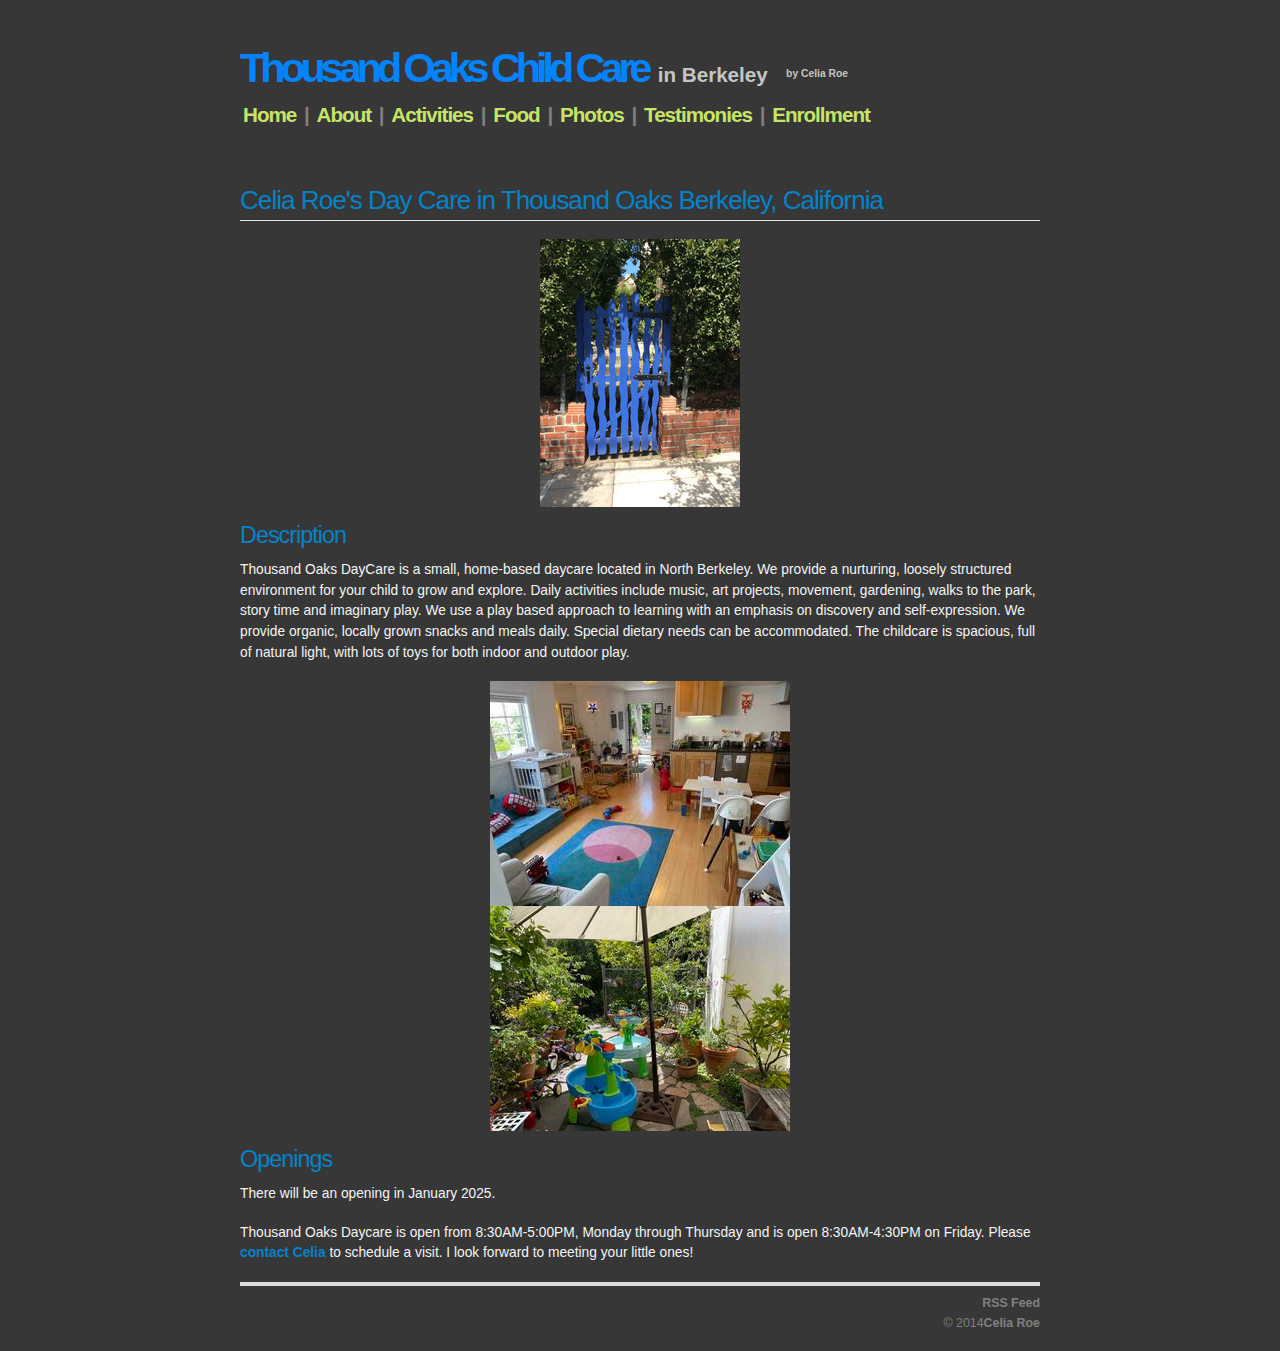
<file: index.html>
<html lang="en" xml:lang="en" xmlns="http://www.w3.org/1999/xhtml"><head><meta content="text/html; charset=UTF-8" http-equiv="content-type" /><meta name="description" /><meta name="keywords" /><meta content="Celia Roe" name="author" /><link href="/images/favicon.ico" rel="icon" type="image/x-icon" /><link href="/images/favicon.ico" rel="shortcut icon" type="image/x-icon" /><link href="/default.css" rel="stylesheet" type="text/css" /><link href="/rss-feed" rel="alternate" title="Santa Rosa Day Care" type="application/rss+xml" /><script src="http://cdn.mathjax.org/mathjax/latest/MathJax.js?config=TeX-AMS-MML_HTMLorMML" type="text/javascript"></script><title>Celia Roe's Day Care in Thousand Oaks Berkeley, California</title></head><body><div id="wrap"><div id="header"><h1><a href="/">Thousand Oaks Child Care<span class="fade-medium">in Berkeley</span><span class="fade-small"> by Celia Roe</span></a></h1><div class="pages"><a class="page" href="/">Home</a> | <a class="page" href="/contact.html" rel="author">About</a> | <a class="page" href="/activities.html">Activities</a> | <a class="page" href="/food.html">Food</a> | <a class="page" href="/photos.html">Photos</a> | <a class="page" href="/praises.html">Testimonies</a> | <a class="page" href="/enrollment.html">Enrollment</a></div></div><div id="content"><div id="post"><h2 class="page-title">Celia Roe's Day Care in Thousand Oaks Berkeley, California</h2><p><center><img src="/images/200x_outside_blue_door.jpg" /></center></p>


<div id="outline-container-orgheadline1" class="outline-2">
<h2 id="orgheadline1">Description</h2>
<div class="outline-text-2" id="text-orgheadline1">
<p>
Thousand Oaks DayCare is a small, home-based daycare located in North
Berkeley.  We provide a nurturing, loosely structured environment for your child
to grow and explore. Daily activities include music, art projects, movement,
gardening, walks to the park, story time and imaginary play. We use a play based
approach to learning with an emphasis on discovery and  self-expression. We
provide organic, locally grown snacks and meals daily. Special dietary needs can
be accommodated. The childcare is spacious, full of natural light, with lots of
toys for both indoor and outdoor play.
</p>

<p><center>
 <a href="/images/hires/front-room-to-open-door.jpg">
 <img src="/images/front-room-to-open-door.jpg" hspace="64"/> 
</a>
<a href="/images/hires/watertables.jpg">
 <img src="/images/watertables.jpg" hspace="64"/> 
</a>
</center></p>
</div>
</div>


<div id="outline-container-orgheadline2" class="outline-2">
<h2 id="orgheadline2">Openings</h2>
<div class="outline-text-2" id="text-orgheadline2">
<p> There will be an opening in January 2025.  </p>


<p>
 Thousand Oaks Daycare is open from 8:30AM-5:00PM, Monday through Thursday and is open 8:30AM-4:30PM on Friday.
 Please <a href="mailto:thousandoakschildcare@gmail.com">contact Celia</a> to schedule a visit. I look forward to meeting your
little ones!
</p>
</div>
</div>
</div></div><div id="footer"><a href="/rss-feed"> RSS Feed</a><p>&copy; 2014<a href="http://www.thousandoakschildcare.com">Celia Roe</a></p></div></div></body></html>
</file>
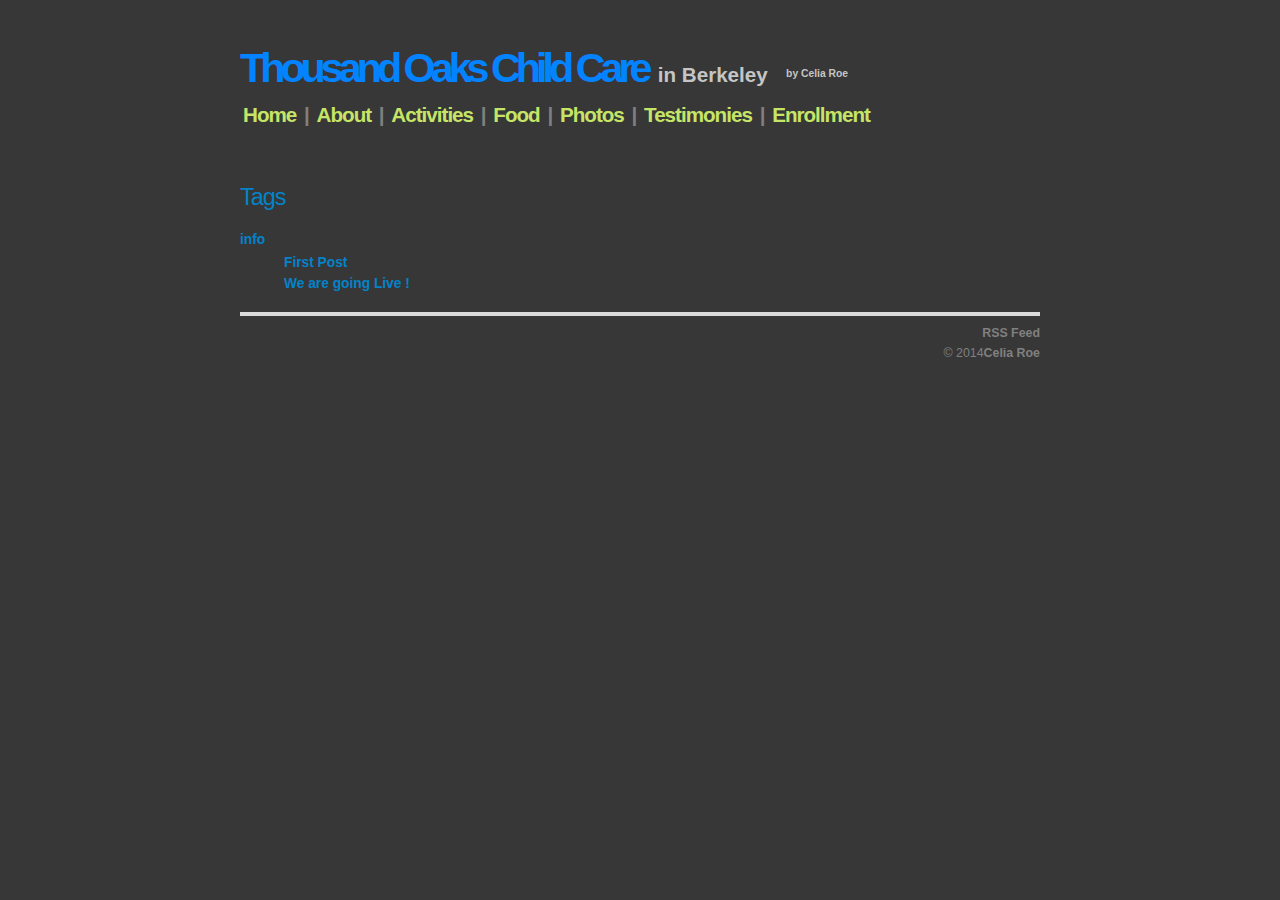
<file: tags/index.html>
<html lang="en" xml:lang="en" xmlns="http://www.w3.org/1999/xhtml"><head><meta content="text/html; charset=UTF-8" http-equiv="content-type" /><meta name="description" /><meta name="keywords" /><meta content="Celia Roe" name="author" /><link href="/images/favicon.ico" rel="icon" type="image/x-icon" /><link href="/images/favicon.ico" rel="shortcut icon" type="image/x-icon" /><link href="/default.css" rel="stylesheet" type="text/css" /><link href="/rss-feed" rel="alternate" title="Santa Rosa Day Care" type="application/rss+xml" /><script src="http://cdn.mathjax.org/mathjax/latest/MathJax.js?config=TeX-AMS-MML_HTMLorMML" type="text/javascript"></script><title>Tags</title></head><body><div id="wrap"><div id="header"><h1><a href="/">Thousand Oaks Child Care<span class="fade-medium">in Berkeley</span><span class="fade-small"> by Celia Roe</span></a></h1><div class="pages"><a class="page" href="/">Home</a> | <a class="page" href="/contact.html" rel="author">About</a> | <a class="page" href="/activities.html">Activities</a> | <a class="page" href="/food.html">Food</a> | <a class="page" href="/photos.html">Photos</a> | <a class="page" href="/praises.html">Testimonies</a> | <a class="page" href="/enrollment.html">Enrollment</a></div></div><div id="content"><div id="post"><h2>Tags</h2><h4><a name="info">info</a><ul><li><a href="/2014/08/04/First-Post/">First Post</a></li><li><a href="/2014/08/15/Going-Live/">We are going Live !</a></li></ul></h4></div></div><div id="footer"><a href="/rss-feed"> RSS Feed</a><p>&copy; 2014<a href="http://www.thousandoakschildcare.com">Celia Roe</a></p></div></div></body></html>
</file>
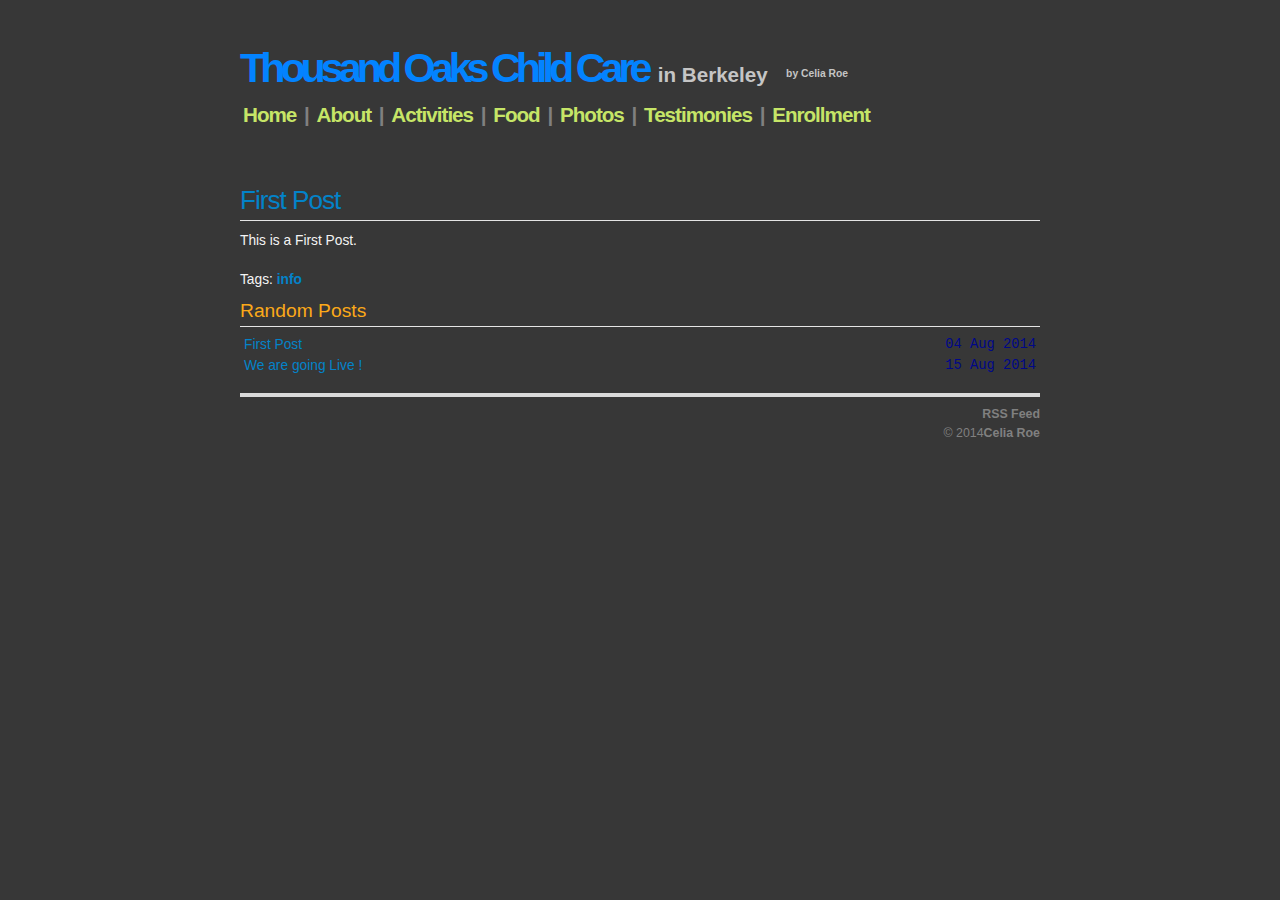
<file: 2014/08/04/First-Post/index.html>
<html lang="en" xml:lang="en" xmlns="http://www.w3.org/1999/xhtml"><head><meta content="text/html; charset=UTF-8" http-equiv="content-type" /><meta name="description" /><meta content="info" name="keywords" /><meta content="Celia Roe" name="author" /><link href="/images/favicon.ico" rel="icon" type="image/x-icon" /><link href="/images/favicon.ico" rel="shortcut icon" type="image/x-icon" /><link href="/default.css" rel="stylesheet" type="text/css" /><link href="/rss-feed" rel="alternate" title="Santa Rosa Day Care" type="application/rss+xml" /><link href="http://www.thousandoakschildcare.com/2014/08/04/First-Post/" rel="canonical" /><script src="http://cdn.mathjax.org/mathjax/latest/MathJax.js?config=TeX-AMS-MML_HTMLorMML" type="text/javascript"></script><title>First Post</title></head><body><div id="wrap"><div id="header"><h1><a href="/">Thousand Oaks Child Care<span class="fade-medium">in Berkeley</span><span class="fade-small"> by Celia Roe</span></a></h1><div class="pages"><a class="page" href="/">Home</a> | <a class="page" href="/contact.html" rel="author">About</a> | <a class="page" href="/activities.html">Activities</a> | <a class="page" href="/food.html">Food</a> | <a class="page" href="/photos.html">Photos</a> | <a class="page" href="/praises.html">Testimonies</a> | <a class="page" href="/enrollment.html">Enrollment</a></div></div><div id="content"><div id="post"><h2 class="page-title">First Post</h2><p>
This is a First Post.
</p>
<div class="post-tags">Tags: <a href="/tags/#info">info </a></div></div><div id="related"><h3 class="random-posts">Random Posts</h3><ul class="posts"><li><span>04 Aug 2014</span><a href="/2014/08/04/First-Post/">First Post</a></li><li><span>15 Aug 2014</span><a href="/2014/08/15/Going-Live/">We are going Live !</a></li></ul></div></div><div id="footer"><a href="/rss-feed"> RSS Feed</a><p>&copy; 2014<a href="http://www.thousandoakschildcare.com">Celia Roe</a></p></div></div></body></html>
</file>
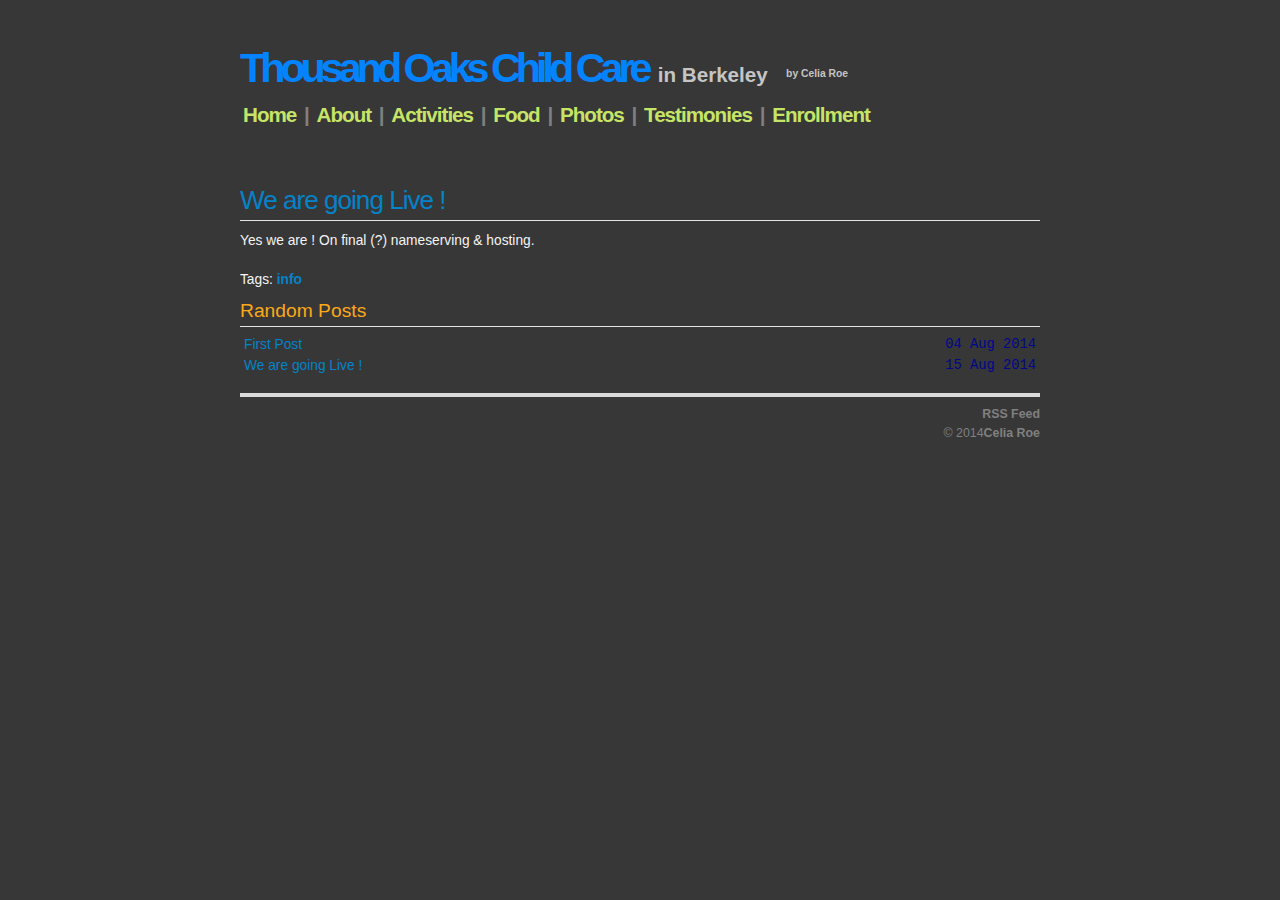
<file: 2014/08/15/Going-Live/index.html>
<html lang="en" xml:lang="en" xmlns="http://www.w3.org/1999/xhtml"><head><meta content="text/html; charset=UTF-8" http-equiv="content-type" /><meta name="description" /><meta content="info" name="keywords" /><meta content="Celia Roe" name="author" /><link href="/images/favicon.ico" rel="icon" type="image/x-icon" /><link href="/images/favicon.ico" rel="shortcut icon" type="image/x-icon" /><link href="/default.css" rel="stylesheet" type="text/css" /><link href="/rss-feed" rel="alternate" title="Santa Rosa Day Care" type="application/rss+xml" /><link href="http://www.thousandoakschildcare.com/2014/08/15/Going-Live/" rel="canonical" /><script src="http://cdn.mathjax.org/mathjax/latest/MathJax.js?config=TeX-AMS-MML_HTMLorMML" type="text/javascript"></script><title>We are going Live !</title></head><body><div id="wrap"><div id="header"><h1><a href="/">Thousand Oaks Child Care<span class="fade-medium">in Berkeley</span><span class="fade-small"> by Celia Roe</span></a></h1><div class="pages"><a class="page" href="/">Home</a> | <a class="page" href="/contact.html" rel="author">About</a> | <a class="page" href="/activities.html">Activities</a> | <a class="page" href="/food.html">Food</a> | <a class="page" href="/photos.html">Photos</a> | <a class="page" href="/praises.html">Testimonies</a> | <a class="page" href="/enrollment.html">Enrollment</a></div></div><div id="content"><div id="post"><h2 class="page-title">We are going Live !</h2><p>
Yes we are !
On final (?) nameserving &amp; hosting.
</p>
<div class="post-tags">Tags: <a href="/tags/#info">info </a></div></div><div id="related"><h3 class="random-posts">Random Posts</h3><ul class="posts"><li><span>04 Aug 2014</span><a href="/2014/08/04/First-Post/">First Post</a></li><li><span>15 Aug 2014</span><a href="/2014/08/15/Going-Live/">We are going Live !</a></li></ul></div></div><div id="footer"><a href="/rss-feed"> RSS Feed</a><p>&copy; 2014<a href="http://www.thousandoakschildcare.com">Celia Roe</a></p></div></div></body></html>
</file>
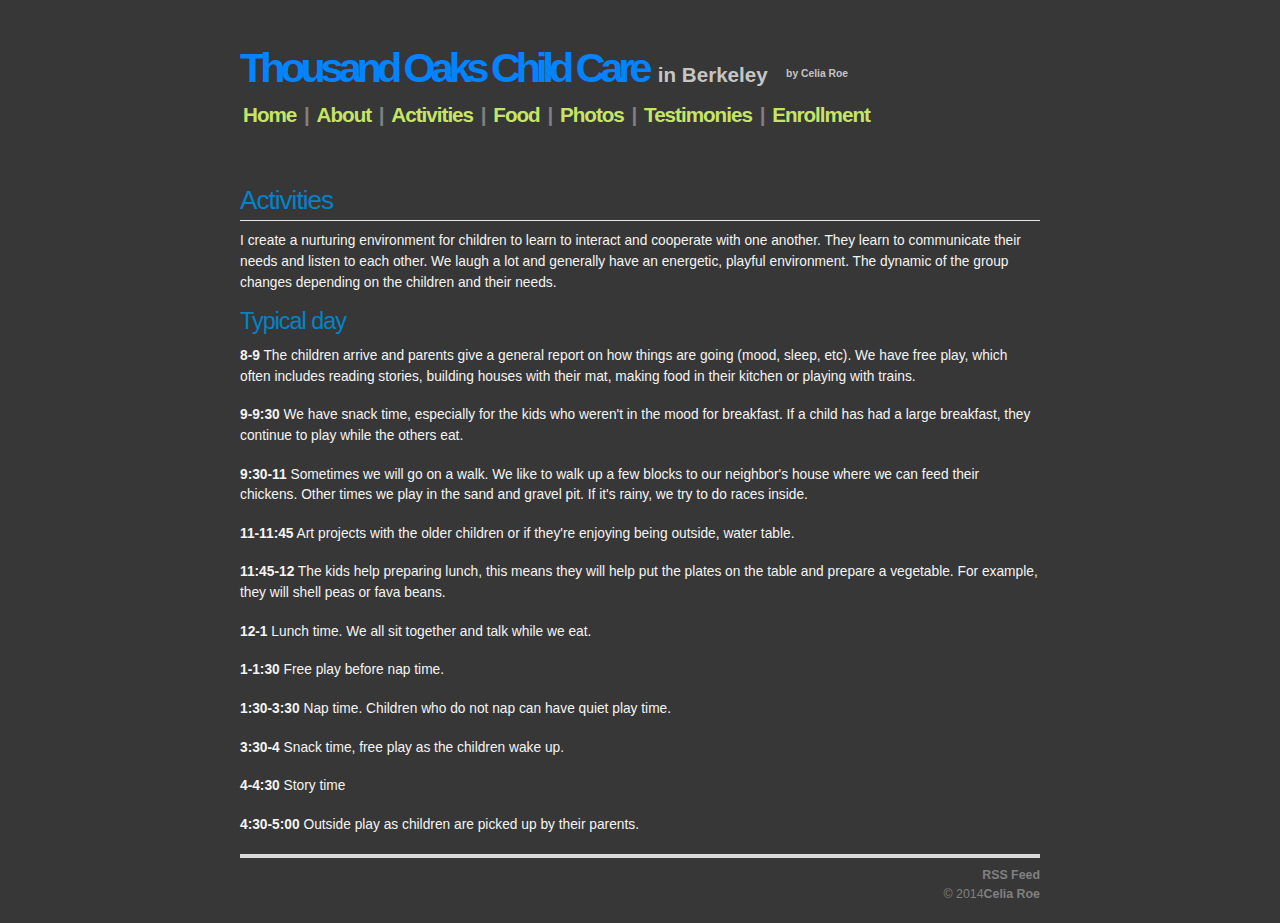
<file: activities.html>
<html lang="en" xml:lang="en" xmlns="http://www.w3.org/1999/xhtml"><head><meta content="text/html; charset=UTF-8" http-equiv="content-type" /><meta name="description" /><meta name="keywords" /><meta content="Celia Roe" name="author" /><link href="/images/favicon.ico" rel="icon" type="image/x-icon" /><link href="/images/favicon.ico" rel="shortcut icon" type="image/x-icon" /><link href="/default.css" rel="stylesheet" type="text/css" /><link href="/rss-feed" rel="alternate" title="Santa Rosa Day Care" type="application/rss+xml" /><script src="http://cdn.mathjax.org/mathjax/latest/MathJax.js?config=TeX-AMS-MML_HTMLorMML" type="text/javascript"></script><title>Activities</title></head><body><div id="wrap"><div id="header"><h1><a href="/">Thousand Oaks Child Care<span class="fade-medium">in Berkeley</span><span class="fade-small"> by Celia Roe</span></a></h1><div class="pages"><a class="page" href="/">Home</a> | <a class="page" href="/contact.html" rel="author">About</a> | <a class="page" href="/activities.html">Activities</a> | <a class="page" href="/food.html">Food</a> | <a class="page" href="/photos.html">Photos</a> | <a class="page" href="/praises.html">Testimonies</a> | <a class="page" href="/enrollment.html">Enrollment</a></div></div><div id="content"><div id="post"><h2 class="page-title">Activities</h2><p>
I create a nurturing environment for children to learn to interact and cooperate with one another. They learn to communicate their needs and listen to each other. We laugh a lot and generally have an energetic, playful environment. The dynamic of the group changes depending on the children and their needs.
</p>


<div id="outline-container-orgheadline1" class="outline-2">
<h2 id="orgheadline1">Typical day</h2>
<div class="outline-text-2" id="text-orgheadline1">
<p>
<b>8-9</b>  The children arrive and parents give a general report on how things are going (mood, sleep, etc). We have free play, which often includes reading stories, building houses with their mat, making food in their kitchen or playing with trains.
</p>


<p>
<b>9-9:30</b> We have snack time, especially for the kids who weren't in the mood for breakfast. If a child has had a large breakfast, they continue to play while the others eat.
</p>


<p>
<b>9:30-11</b> Sometimes we will go on a walk. We like to walk up a few blocks to our neighbor's house where we can feed their chickens. Other times we play in the sand and gravel pit. If it's rainy, we try to do races inside.
</p>


<p>
<b>11-11:45</b> Art projects with the older children or if they're enjoying being outside, water table.
</p>


<p>
<b>11:45-12</b> The kids help preparing lunch, this means they will help put the plates on the table and prepare a vegetable. For example, they will shell peas or fava beans.
</p>


<p>
<b>12-1</b> Lunch time. We all sit together and talk while we eat.
</p>


<p>
<b>1-1:30</b> Free play before nap time.
</p>


<p>
<b>1:30-3:30</b> Nap time. Children who do not nap can have quiet play time.
</p>


<p>
<b>3:30-4</b> Snack time, free play as the children wake up.
</p>


<p>
<b>4-4:30</b> Story time
</p>


<p>
<b>4:30-5:00</b> Outside play as children are picked up by their parents.
</p>
</div>
</div>
</div></div><div id="footer"><a href="/rss-feed"> RSS Feed</a><p>&copy; 2014<a href="http://www.thousandoakschildcare.com">Celia Roe</a></p></div></div></body></html>
</file>
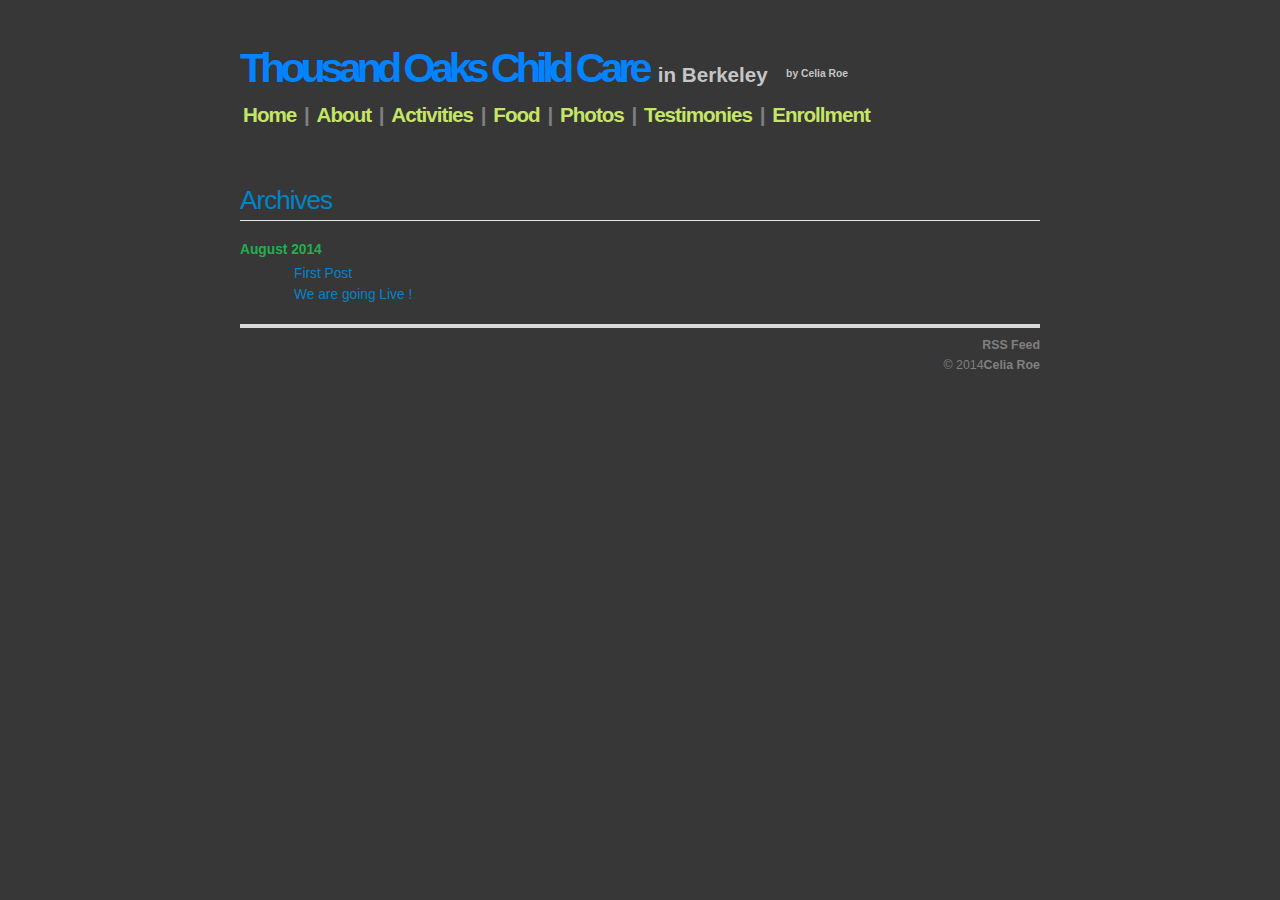
<file: archives.html>
<html lang="en" xml:lang="en" xmlns="http://www.w3.org/1999/xhtml"><head><meta content="text/html; charset=UTF-8" http-equiv="content-type" /><meta name="description" /><meta name="keywords" /><meta content="Celia Roe" name="author" /><link href="/images/favicon.ico" rel="icon" type="image/x-icon" /><link href="/images/favicon.ico" rel="shortcut icon" type="image/x-icon" /><link href="/default.css" rel="stylesheet" type="text/css" /><link href="/rss-feed" rel="alternate" title="Santa Rosa Day Care" type="application/rss+xml" /><script src="http://cdn.mathjax.org/mathjax/latest/MathJax.js?config=TeX-AMS-MML_HTMLorMML" type="text/javascript"></script><title>Archives</title></head><body><div id="wrap"><div id="header"><h1><a href="/">Thousand Oaks Child Care<span class="fade-medium">in Berkeley</span><span class="fade-small"> by Celia Roe</span></a></h1><div class="pages"><a class="page" href="/">Home</a> | <a class="page" href="/contact.html" rel="author">About</a> | <a class="page" href="/activities.html">Activities</a> | <a class="page" href="/food.html">Food</a> | <a class="page" href="/photos.html">Photos</a> | <a class="page" href="/praises.html">Testimonies</a> | <a class="page" href="/enrollment.html">Enrollment</a></div></div><div id="content"><div id="post"><h2 class="page-title">Archives</h2><ul class="posts"><h4>August 2014<ul><li><a href="/2014/08/04/First-Post/">First Post</a></li><li><a href="/2014/08/15/Going-Live/">We are going Live !</a></li></ul></h4></ul></div></div><div id="footer"><a href="/rss-feed"> RSS Feed</a><p>&copy; 2014<a href="http://www.thousandoakschildcare.com">Celia Roe</a></p></div></div></body></html>
</file>
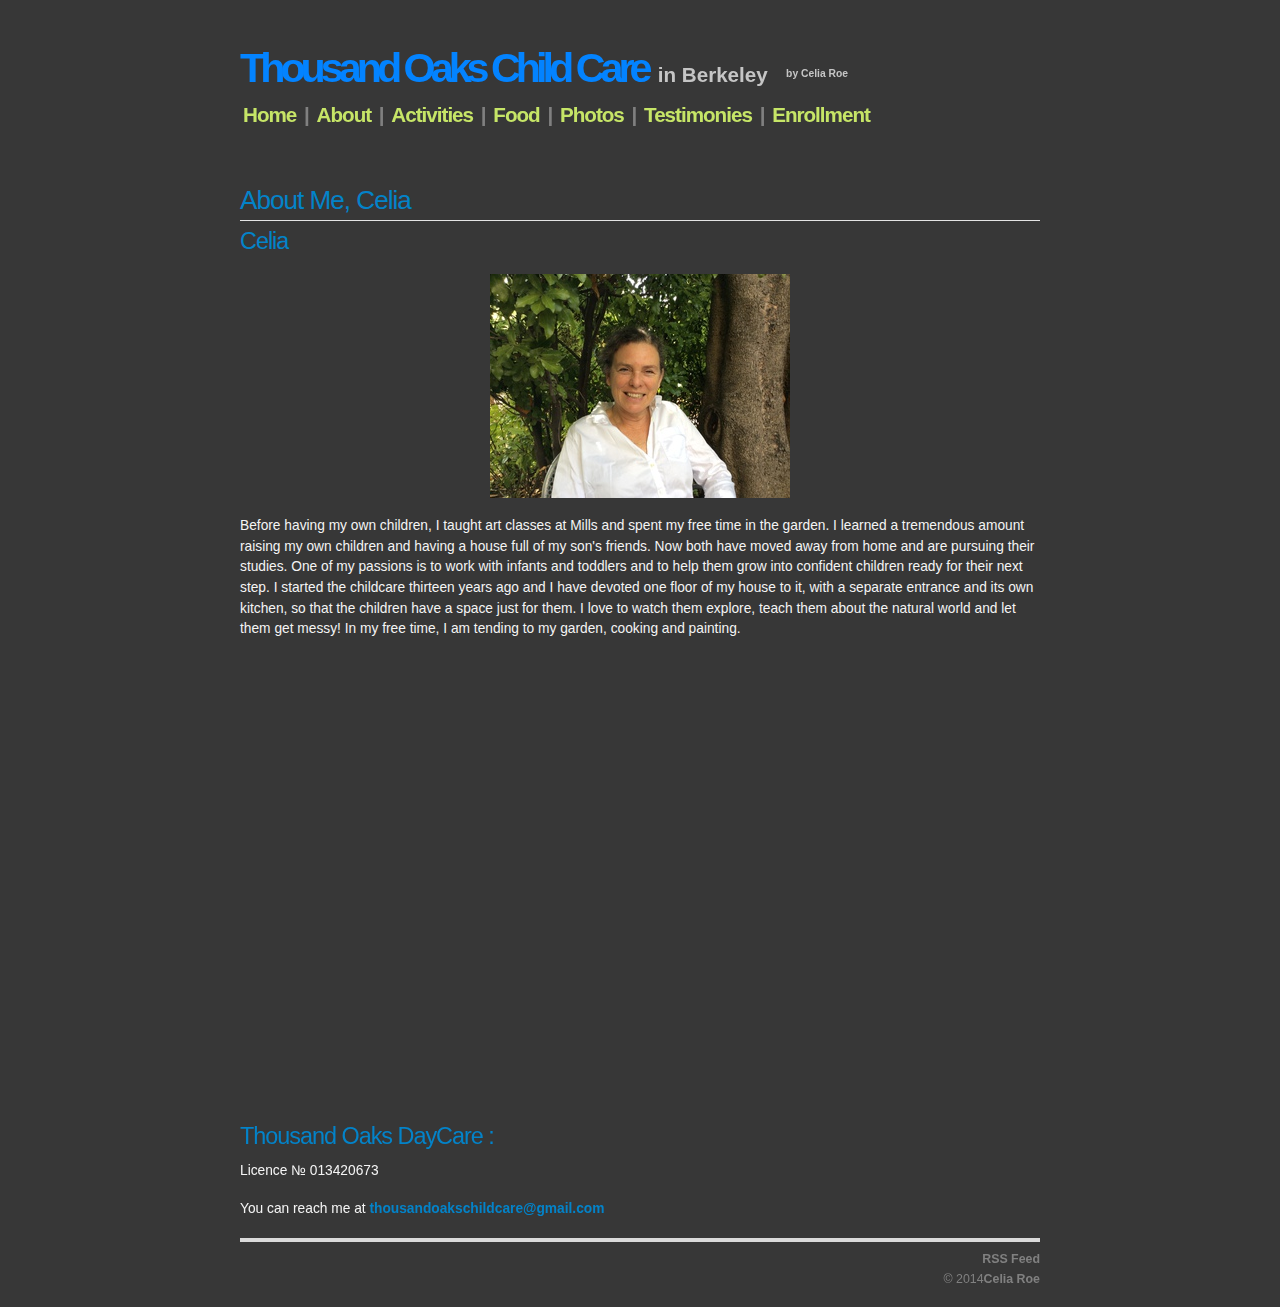
<file: contact.html>
<html lang="en" xml:lang="en" xmlns="http://www.w3.org/1999/xhtml"><head><meta content="text/html; charset=UTF-8" http-equiv="content-type" /><meta name="description" /><meta name="keywords" /><meta content="Celia Roe" name="author" /><link href="/images/favicon.ico" rel="icon" type="image/x-icon" /><link href="/images/favicon.ico" rel="shortcut icon" type="image/x-icon" /><link href="/default.css" rel="stylesheet" type="text/css" /><link href="/rss-feed" rel="alternate" title="Santa Rosa Day Care" type="application/rss+xml" /><script src="http://cdn.mathjax.org/mathjax/latest/MathJax.js?config=TeX-AMS-MML_HTMLorMML" type="text/javascript"></script><title>About Me, Celia</title></head><body><div id="wrap"><div id="header"><h1><a href="/">Thousand Oaks Child Care<span class="fade-medium">in Berkeley</span><span class="fade-small"> by Celia Roe</span></a></h1><div class="pages"><a class="page" href="/">Home</a> | <a class="page" href="/contact.html" rel="author">About</a> | <a class="page" href="/activities.html">Activities</a> | <a class="page" href="/food.html">Food</a> | <a class="page" href="/photos.html">Photos</a> | <a class="page" href="/praises.html">Testimonies</a> | <a class="page" href="/enrollment.html">Enrollment</a></div></div><div id="content"><div id="post"><h2 class="page-title">About Me, Celia</h2>
<div id="outline-container-orgheadline1" class="outline-2">
<h2 id="orgheadline1">Celia</h2>
<div class="outline-text-2" id="text-orgheadline1">
<p><center><img src="/images/300x_Celia.jpg" /></center></p>

<p>
Before having my own children, I taught art classes at Mills and spent
my free time in the garden. I learned a tremendous amount raising my own
children and having a house full of my son's friends. Now both have
moved away from home and are pursuing their studies. One of my passions
is to work with infants and toddlers and to help them grow into
confident children ready for their next step. I started the childcare
thirteen years ago and I have devoted one floor of my house to it,
with a separate entrance and its own kitchen, so that the children have
a space just for them. I love to watch them explore, teach them about
the natural world and let them get messy! In my free time, I am tending
to my garden, cooking and painting.
</p>
<iframe src="https://www.google.com/maps/embed?pb=!1m18!1m12!1m3!1d12593.98565876226!2d-122.2794386!3d37.89545804999999!2m3!1f0!2f0!3f0!3m2!1i1024!2i768!4f13.1!3m3!1m2!1s0x8085794dd29adef5%3A0xe3ba6a5957fdabf9!2sThousand+Oaks%2C+Berkeley%2C+CA+94707!5e0!3m2!1sfr!2sus!4v1408148656394" width="600" height="450" frameborder="0" style="border:0"></iframe>
</p>
</div>
</div>


<div id="outline-container-orgheadline2" class="outline-2">
<h2 id="orgheadline2">Thousand Oaks DayCare :</h2>
<div class="outline-text-2" id="text-orgheadline2">
<p>
Licence № 013420673
</p>


<p>
You can reach me at <a href="mailto:thousandoakschildcare@gmail.com">thousandoakschildcare@gmail.com</a>
</p>
</div>
</div>
</div></div><div id="footer"><a href="/rss-feed"> RSS Feed</a><p>&copy; 2014<a href="http://www.thousandoakschildcare.com">Celia Roe</a></p></div></div></body></html>
</file>
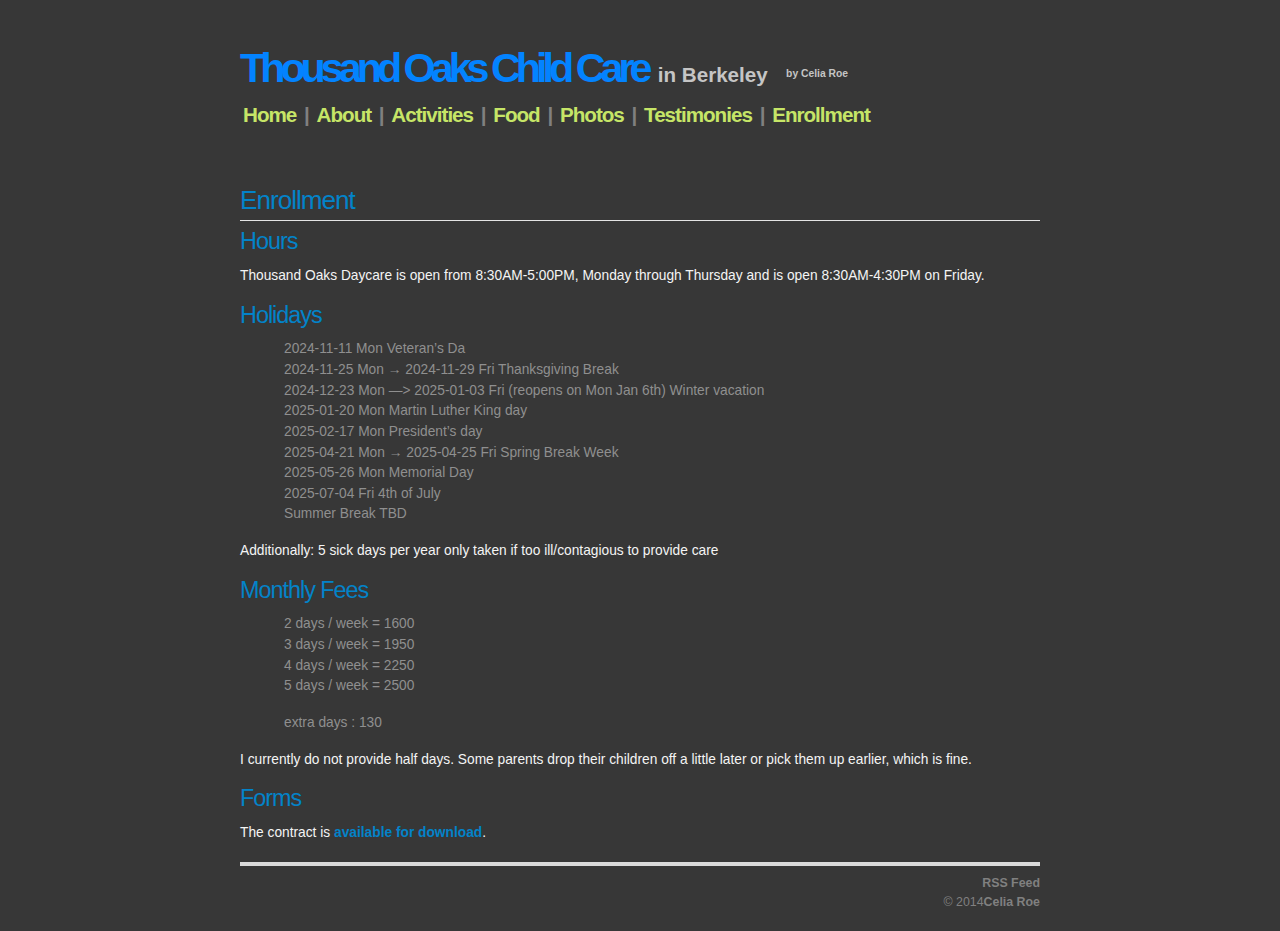
<file: enrollment.html>
<html lang="en" xml:lang="en" xmlns="http://www.w3.org/1999/xhtml"><head><meta content="text/html; charset=UTF-8" http-equiv="content-type" /><meta name="description" /><meta name="keywords" /><meta content="Celia Roe" name="author" /><link href="/images/favicon.ico" rel="icon" type="image/x-icon" /><link href="/images/favicon.ico" rel="shortcut icon" type="image/x-icon" /><link href="/default.css" rel="stylesheet" type="text/css" /><link href="/rss-feed" rel="alternate" title="Santa Rosa Day Care" type="application/rss+xml" /><script src="http://cdn.mathjax.org/mathjax/latest/MathJax.js?config=TeX-AMS-MML_HTMLorMML" type="text/javascript"></script><title>Enrollment</title></head><body><div id="wrap"><div id="header"><h1><a href="/">Thousand Oaks Child Care<span class="fade-medium">in Berkeley</span><span class="fade-small"> by Celia Roe</span></a></h1><div class="pages"><a class="page" href="/">Home</a> | <a class="page" href="/contact.html" rel="author">About</a> | <a class="page" href="/activities.html">Activities</a> | <a class="page" href="/food.html">Food</a> | <a class="page" href="/photos.html">Photos</a> | <a class="page" href="/praises.html">Testimonies</a> | <a class="page" href="/enrollment.html">Enrollment</a></div></div><div id="content"><div id="post"><h2 class="page-title">Enrollment</h2>
<div id="outline-container-orgheadline1" class="outline-2">
<h2 id="orgheadline1">Hours</h2>
<div class="outline-text-2" id="text-orgheadline1">
<p>
Thousand Oaks Daycare is open from 8:30AM-5:00PM, Monday through Thursday and is open 8:30AM-4:30PM on Friday.
</p>
</div>
</div>

<div id="outline-container-orgheadline2" class="outline-2">
<h2 id="orgheadline2">Holidays</h2>
<div class="outline-text-2" id="text-orgheadline2">
  <ul class="org-ul">
    <li>2024-11-11 Mon  Veteran’s Da</li>
    <li>2024-11-25 Mon → 2024-11-29 Fri Thanksgiving Break </li>
    <li>2024-12-23 Mon —> 2025-01-03 Fri (reopens on Mon Jan 6th) Winter vacation </li>
    <li>2025-01-20 Mon Martin Luther King day</li>
    <li>2025-02-17 Mon President’s day</li>
    <li>2025-04-21 Mon → 2025-04-25 Fri Spring Break Week</li>
    <li>2025-05-26 Mon Memorial Day</li>
    <li>2025-07-04 Fri 4th of July</li>
    <li>Summer Break TBD</li>
</ul>

<p>
Additionally: 5 sick days per year only taken if too ill/contagious to provide care
</p>
</div>
</div>


<div id="outline-container-orgheadline3" class="outline-2">
<h2 id="orgheadline3">Monthly Fees</h2>
<div class="outline-text-2" id="text-orgheadline3">
<ul class="org-ul">

<li>2 days / week = 1600</li>
<li>3 days / week = 1950</li>
<li>4 days / week = 2250</li>
<li>5 days / week = 2500</li>
</ul>


<ul class="org-ul">
<li>extra days : 130</li>
</ul>

<p>
I currently do not provide half days. Some parents drop their children off a little later or pick them up earlier, which is fine.
</p>
</div>
</div>

<div id="outline-container-orgheadline4" class="outline-2">
<h2 id="orgheadline4">Forms</h2>
<div class="outline-text-2" id="text-orgheadline4">
<p>
The contract is <a href="../data/Thousand%20Oaks%20Childcare.pdf">available for download</a>.
</p>
</div>
</div>
</div></div><div id="footer"><a href="/rss-feed"> RSS Feed</a><p>&copy; 2014<a href="http://www.thousandoakschildcare.com">Celia Roe</a></p></div></div></body></html>
</file>
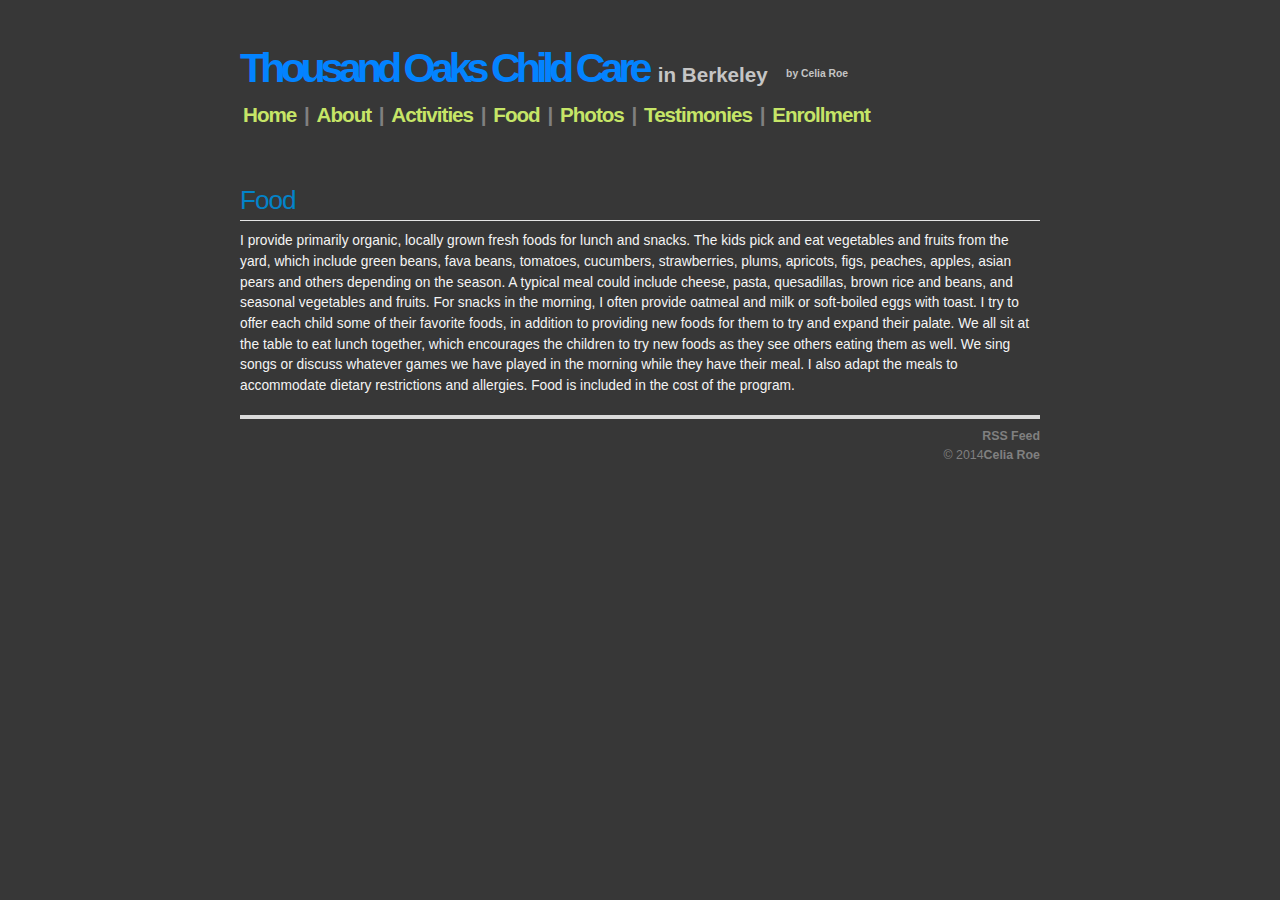
<file: food.html>
<html lang="en" xml:lang="en" xmlns="http://www.w3.org/1999/xhtml"><head><meta content="text/html; charset=UTF-8" http-equiv="content-type" /><meta name="description" /><meta name="keywords" /><meta content="Celia Roe" name="author" /><link href="/images/favicon.ico" rel="icon" type="image/x-icon" /><link href="/images/favicon.ico" rel="shortcut icon" type="image/x-icon" /><link href="/default.css" rel="stylesheet" type="text/css" /><link href="/rss-feed" rel="alternate" title="Santa Rosa Day Care" type="application/rss+xml" /><script src="http://cdn.mathjax.org/mathjax/latest/MathJax.js?config=TeX-AMS-MML_HTMLorMML" type="text/javascript"></script><title>Food</title></head><body><div id="wrap"><div id="header"><h1><a href="/">Thousand Oaks Child Care<span class="fade-medium">in Berkeley</span><span class="fade-small"> by Celia Roe</span></a></h1><div class="pages"><a class="page" href="/">Home</a> | <a class="page" href="/contact.html" rel="author">About</a> | <a class="page" href="/activities.html">Activities</a> | <a class="page" href="/food.html">Food</a> | <a class="page" href="/photos.html">Photos</a> | <a class="page" href="/praises.html">Testimonies</a> | <a class="page" href="/enrollment.html">Enrollment</a></div></div><div id="content"><div id="post"><h2 class="page-title">Food</h2><p>
I provide primarily organic, locally grown fresh foods for lunch and
snacks. The kids pick and eat vegetables and fruits from the yard, which
include green beans, fava beans, tomatoes, cucumbers, strawberries,
plums, apricots, figs, peaches, apples, asian pears and others depending on the season.  A
typical meal could include cheese, pasta, quesadillas, brown rice and
beans, and seasonal vegetables and fruits. For snacks in the morning, I
often provide oatmeal and milk or soft-boiled eggs with toast. I try to
offer each child some of their favorite foods, in addition to providing
new foods for them to try and expand their palate. We all sit at the
table to eat lunch together, which encourages the children to try new
foods as they see others eating them as well. We sing songs or discuss
whatever games we have played in the morning while they have their
meal. I also adapt the meals to accommodate dietary restrictions and
allergies. Food is included in the cost of the program.
</p>
</div></div><div id="footer"><a href="/rss-feed"> RSS Feed</a><p>&copy; 2014<a href="http://www.thousandoakschildcare.com">Celia Roe</a></p></div></div></body></html>
</file>
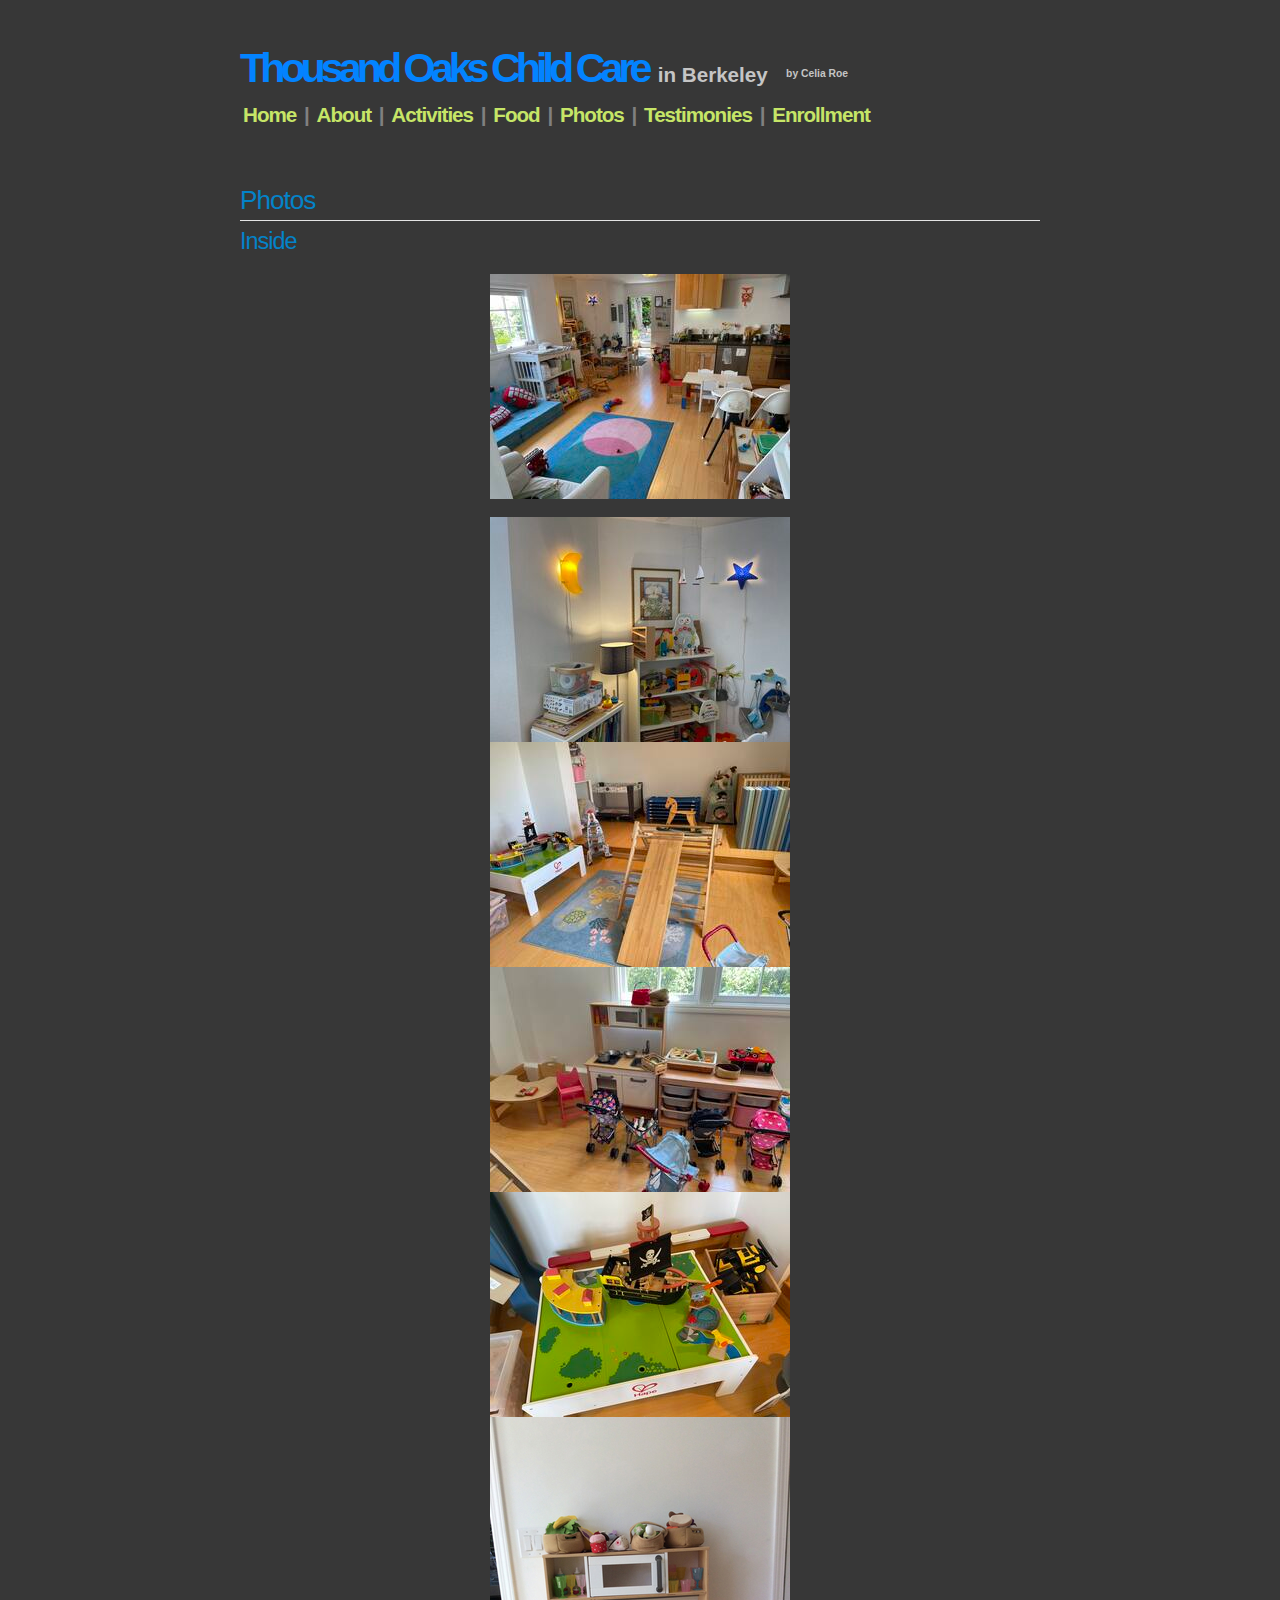
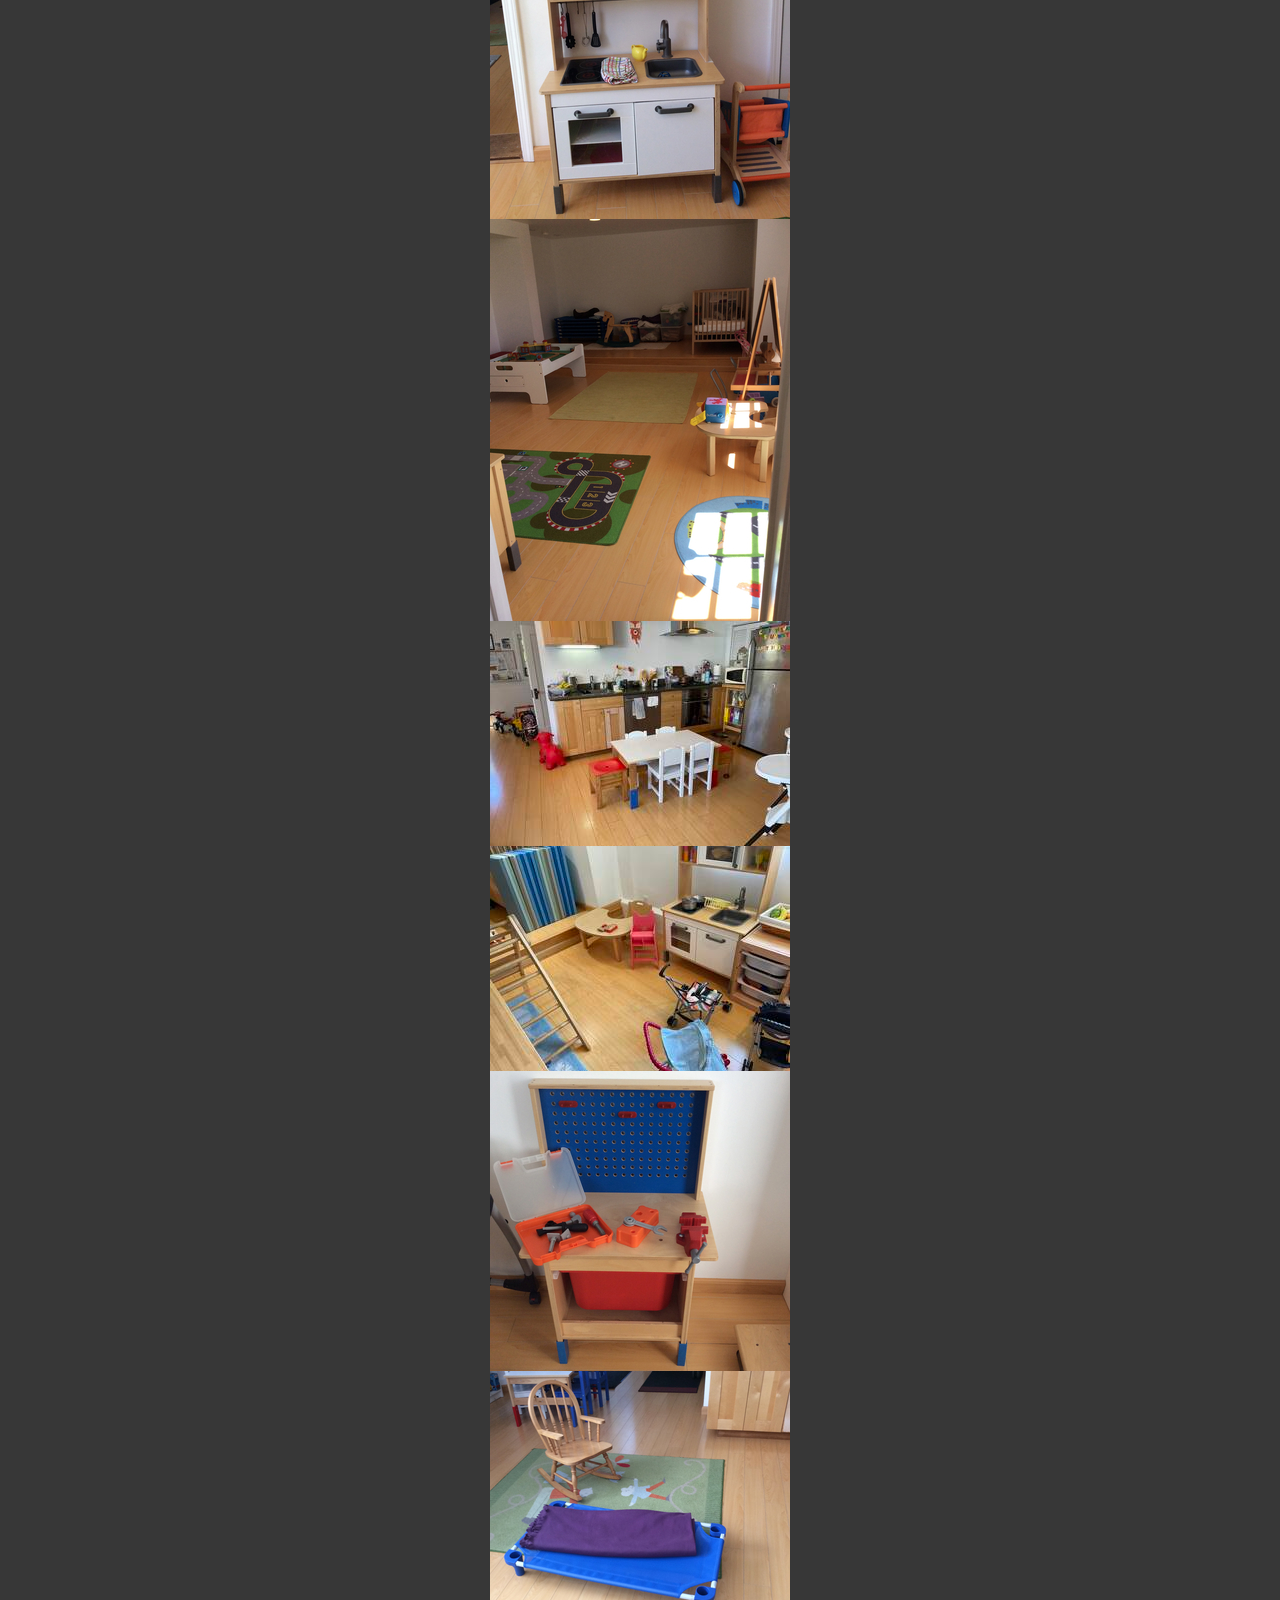
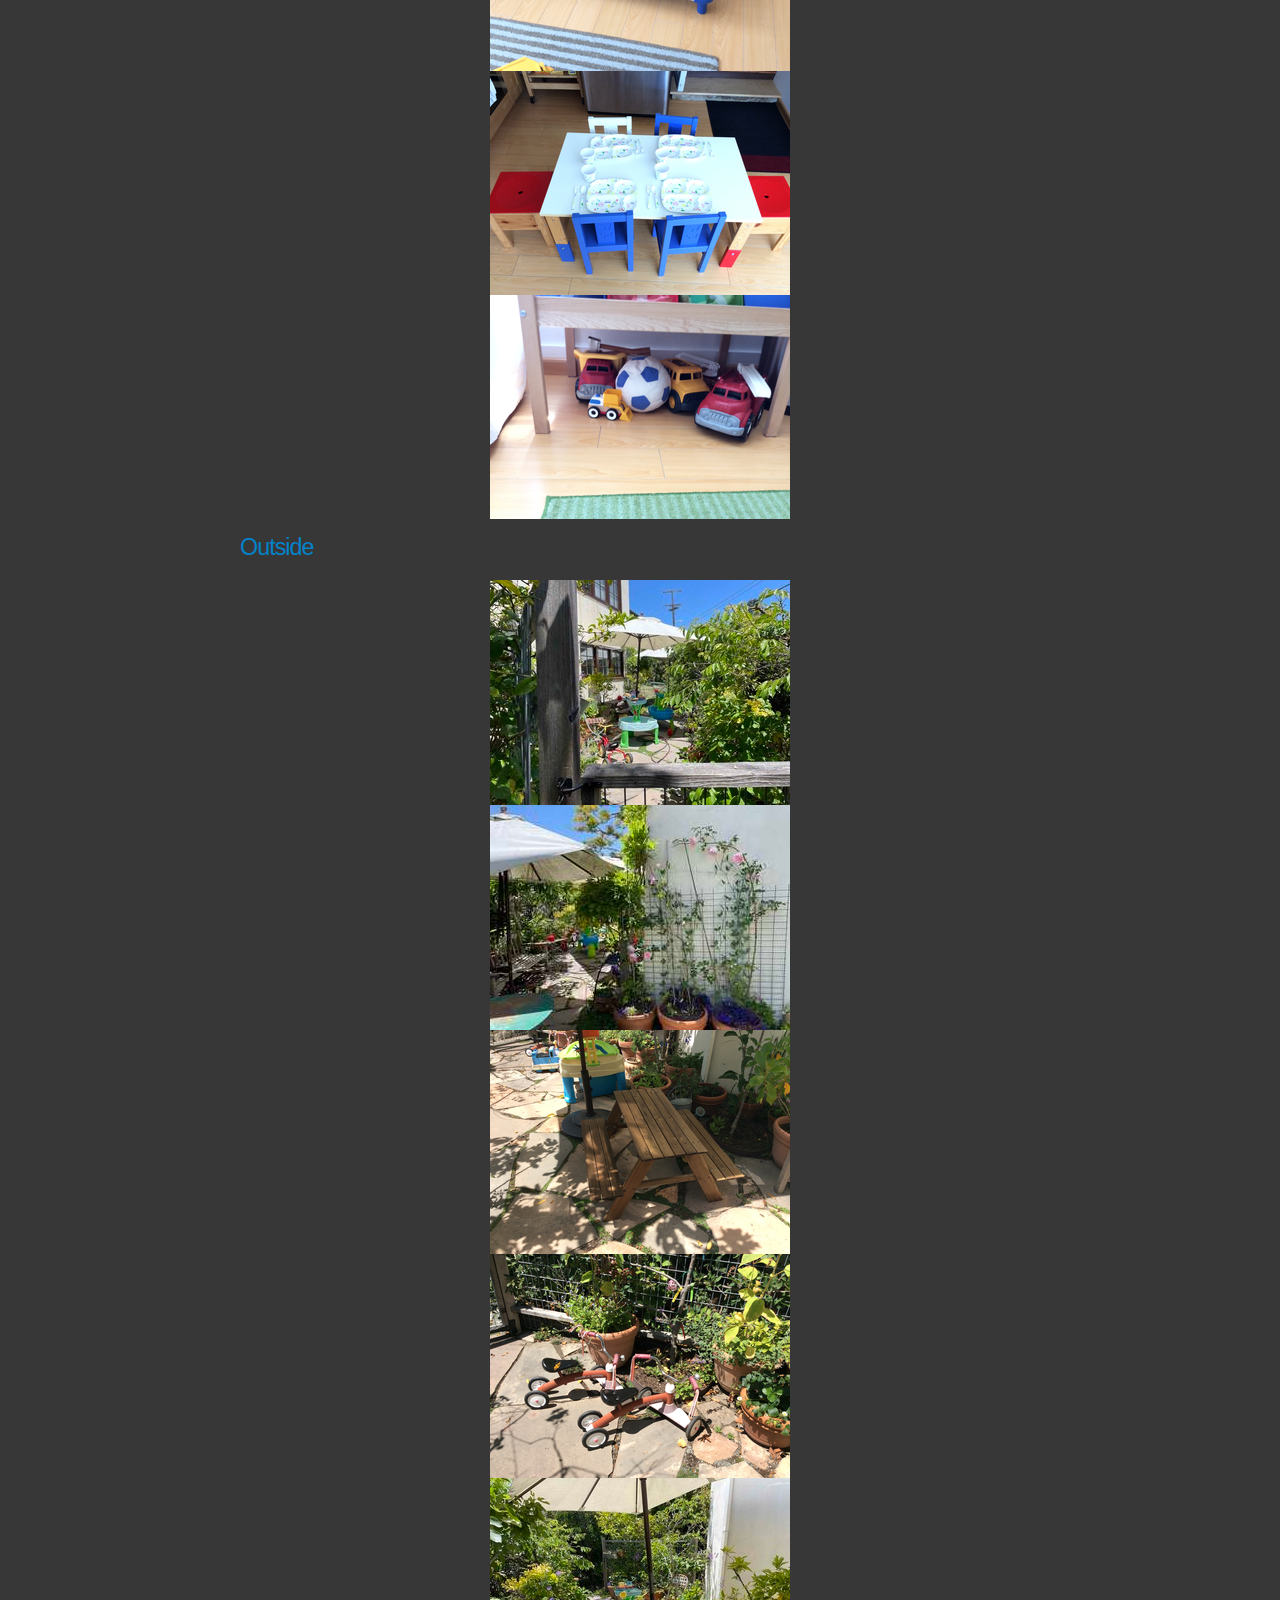
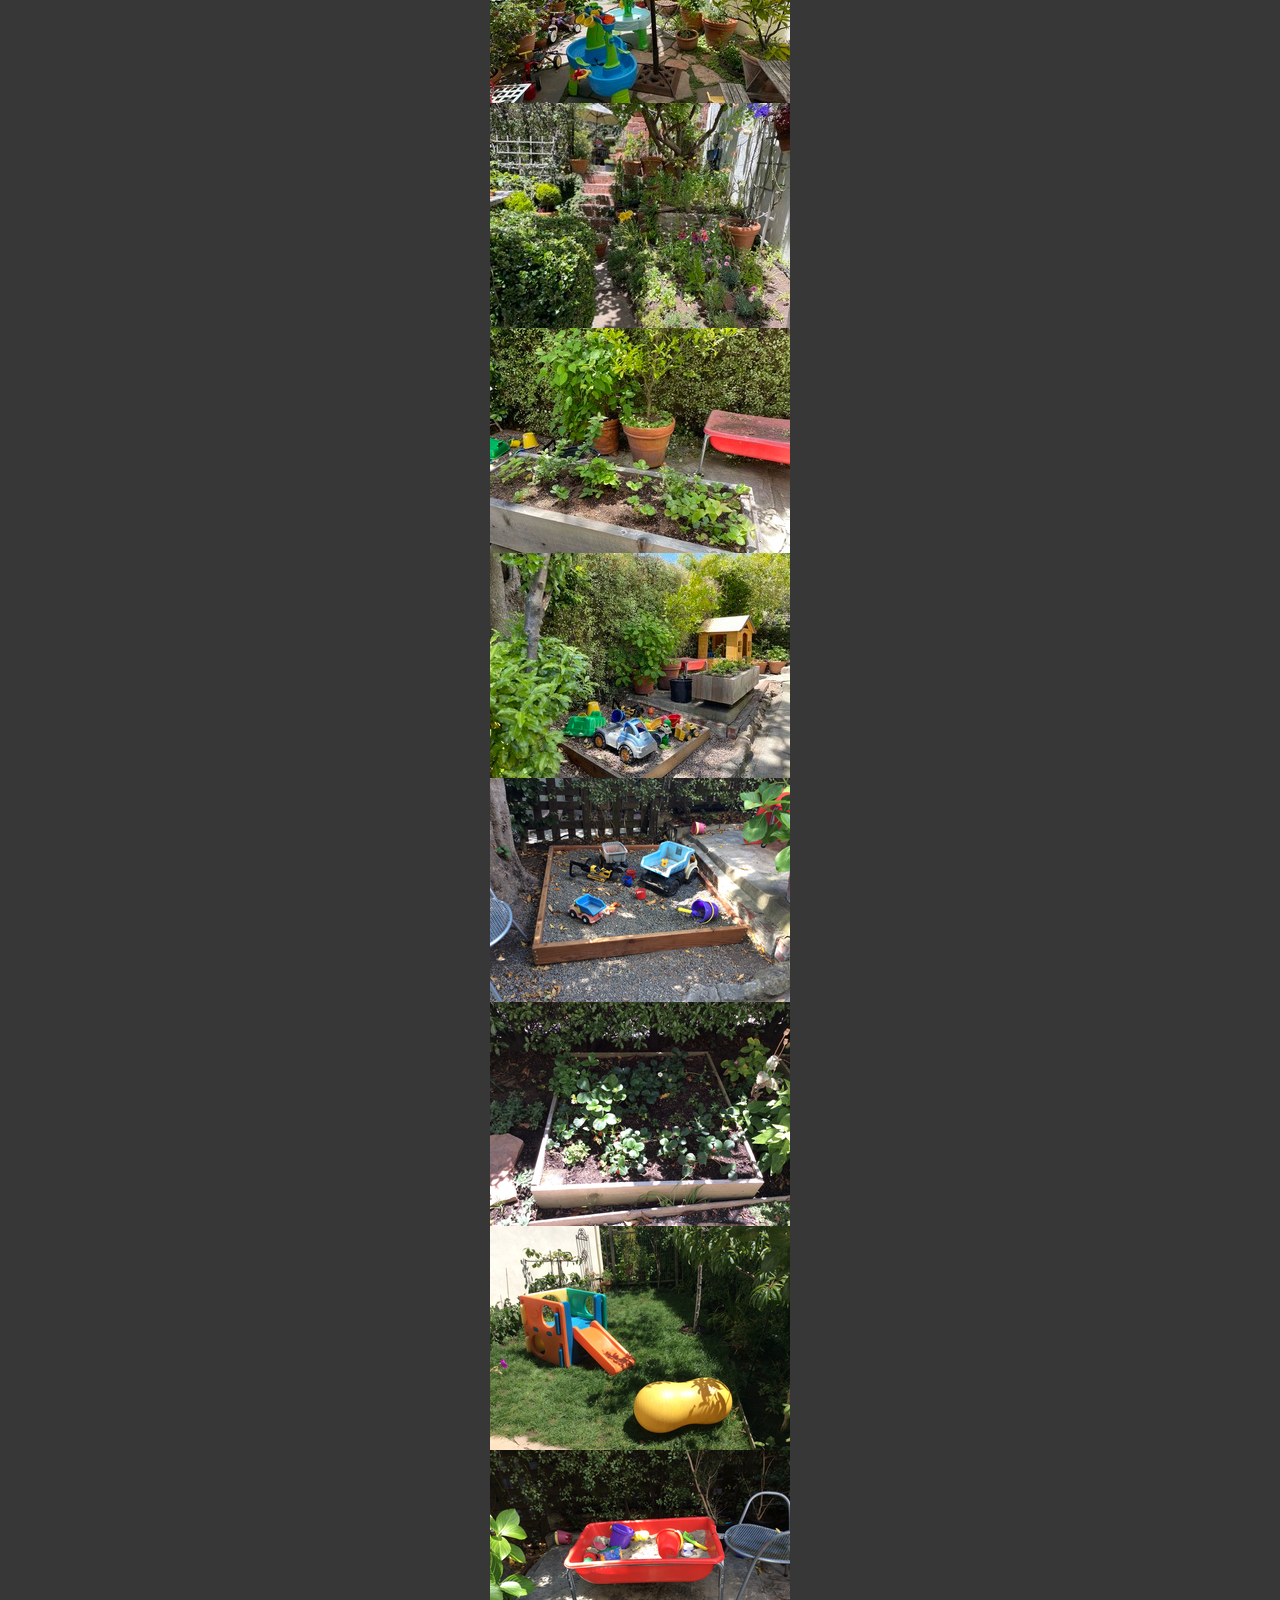
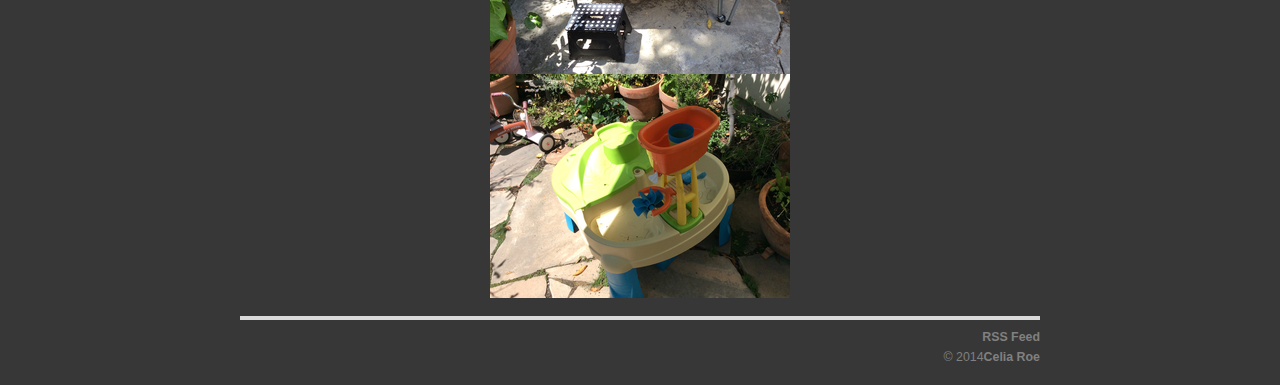
<file: photos.html>
<html lang="en" xml:lang="en" xmlns="http://www.w3.org/1999/xhtml"><head><meta content="text/html; charset=UTF-8" http-equiv="content-type" /><meta name="description" /><meta name="keywords" /><meta content="Celia Roe" name="author" /><link href="/images/favicon.ico" rel="icon" type="image/x-icon" /><link href="/images/favicon.ico" rel="shortcut icon" type="image/x-icon" /><link href="/default.css" rel="stylesheet" type="text/css" /><link href="/rss-feed" rel="alternate" title="Santa Rosa Day Care" type="application/rss+xml" /><script src="http://cdn.mathjax.org/mathjax/latest/MathJax.js?config=TeX-AMS-MML_HTMLorMML" type="text/javascript"></script><title>Photos</title></head><body><div id="wrap"><div id="header"><h1><a href="/">Thousand Oaks Child Care<span class="fade-medium">in Berkeley</span><span class="fade-small"> by Celia Roe</span></a></h1><div class="pages"><a class="page" href="/">Home</a> | <a class="page" href="/contact.html" rel="author">About</a> | <a class="page" href="/activities.html">Activities</a> | <a class="page" href="/food.html">Food</a> | <a class="page" href="/photos.html">Photos</a> | <a class="page" href="/praises.html">Testimonies</a> | <a class="page" href="/enrollment.html">Enrollment</a></div></div><div id="content"><div id="post"><h2 class="page-title">Photos</h2>
<div id="outline-container-orgheadline1" class="outline-2">
<h2 id="orgheadline1">Inside</h2>
<div class="outline-text-2" id="text-orgheadline1">
<p><center>
  <a href="/images/hires/front-room-to-open-door.jpg">
 <img src="/images/front-room-to-open-door.jpg" hspace="64"/> 
</a>
</p>
  <a href="/images/hires/shelves-ligths.jpg">
 <img src="/images/shelves-ligths.jpg" hspace="64"/> 
</a>
  <a href="/images/hires/backroom-slide.jpg">
 <img src="/images/backroom-slide.jpg" hspace="64"/> 
</a>
  <a href="/images/hires/play-kitchen.jpg">
 <img src="/images/play-kitchen.jpg" hspace="64"/> 
</a>
  
  <a href="/images/hires/pirate-ship.jpg">
 <img src="/images/pirate-ship.jpg" hspace="64"/> 
</a>
  <a href="/images/300x_inside_play_kitchen.jpg">
 <img src="/images/300x_inside_play_kitchen.jpg" hspace="64"/> 
</a>
  <a href="/images/300x_inside_room2.jpg">
 <img src="/images/300x_inside_room2.jpg" hspace="64"/> 
</a>
  <a href="/images/hires/kids-table-kitchen.jpg">
 <img src="/images/kids-table-kitchen.jpg" hspace="64"/> 
</a>
  <a href="/images/hires/kid-desk.jpg">
 <img src="/images/kid-desk.jpg" hspace="64"/> 
</a>
  <a href="/images/300x_inside_toolshed.jpg">
 <img src="/images/300x_inside_toolshed.jpg" hspace="64"/> 
</a>
  <a href="/images/300x_inside_room1_bed_rocking_chair.jpg">
 <img src="/images/300x_inside_room1_bed_rocking_chair.jpg" hspace="64"/> 
</a>
  <a href="/images/300x_inside_table_eating.jpg">
 <img src="/images/300x_inside_table_eating.jpg" hspace="64"/> 
</a>
  <a href="/images/300x_inside_trucks.jpg">
 <img src="/images/300x_inside_trucks.jpg" hspace="64"/> 
</a>

</center></p>
</div>
</div>

<div id="outline-container-orgheadline2" class="outline-2">
<h2 id="orgheadline2">Outside</h2>
<div class="outline-text-2" id="text-orgheadline2">
<p>
<center>
    <a href="/images/hires/backyard-watertable-gate.jpg">
 <img src="/images/backyard-watertable-gate.jpg" hspace="64"/> 
</a>

    <a href="/images/hires/roses.jpg">
 <img src="/images/roses.jpg" hspace="64"/> 
</a>
    <a href="/images/300x_outside_bench.jpg">
 <img src="/images/300x_outside_bench.jpg" hspace="64"/> 
</a>

    <a href="/images/300x_outside_cycles.jpg">
 <img src="/images/300x_outside_cycles.jpg" hspace="64"/> 
</a>

    <a href="/images/hires/watertables.jpg">
 <img src="/images/watertables.jpg" hspace="64"/> 
</a>
    <a href="/images/hires/yard-brick-stairs.jpg">
 <img src="/images/yard-brick-stairs.jpg" hspace="64"/> 
</a>
    <a href="/images/hires/stawberries-plants.jpg">
 <img src="/images/stawberries-plants.jpg" hspace="64"/> 
</a>
    <a href="/images/hires/gravel-pit.jpg">
 <img src="/images/gravel-pit.jpg" hspace="64"/> 
</a>
    <a href="/images/300x_outside_gravels.jpg">
 <img src="/images/300x_outside_gravels.jpg" hspace="64"/> 
</a>
    <a href="/images/300x_outside_plants.jpg">
 <img src="/images/300x_outside_plants.jpg" hspace="64"/> 
</a>
    <a href="/images/300x_outside_playground.jpg">
 <img src="/images/300x_outside_playground.jpg" hspace="64"/> 
</a>
    <a href="/images/300x_outside_sandbox.jpg">
 <img src="/images/300x_outside_sandbox.jpg" hspace="64"/> 
</a>
    <a href="/images/300x_outside_table.jpg">
 <img src="/images/300x_outside_table.jpg" hspace="64"/> 
</a>
</center>
</p>
</div>
</div>
</div></div><div id="footer"><a href="/rss-feed"> RSS Feed</a><p>&copy; 2014<a href="http://www.thousandoakschildcare.com">Celia Roe</a></p></div></div></body></html>
</file>
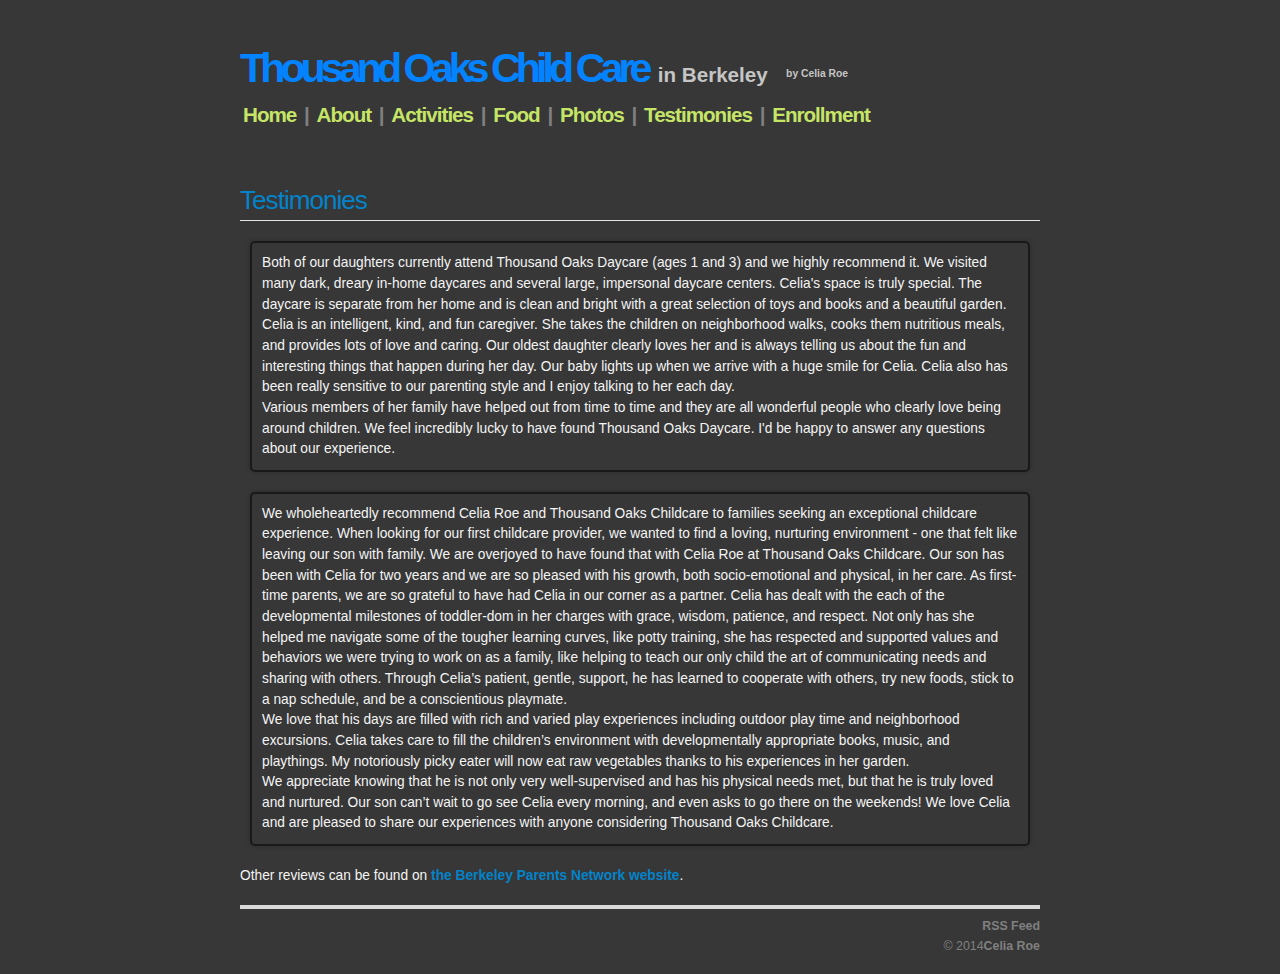
<file: praises.html>
<html lang="en" xml:lang="en" xmlns="http://www.w3.org/1999/xhtml"><head><meta content="text/html; charset=UTF-8" http-equiv="content-type" /><meta name="description" /><meta name="keywords" /><meta content="Celia Roe" name="author" /><link href="/images/favicon.ico" rel="icon" type="image/x-icon" /><link href="/images/favicon.ico" rel="shortcut icon" type="image/x-icon" /><link href="/default.css" rel="stylesheet" type="text/css" /><link href="/rss-feed" rel="alternate" title="Santa Rosa Day Care" type="application/rss+xml" /><script src="http://cdn.mathjax.org/mathjax/latest/MathJax.js?config=TeX-AMS-MML_HTMLorMML" type="text/javascript"></script><title>Testimonies</title></head><body><div id="wrap"><div id="header"><h1><a href="/">Thousand Oaks Child Care<span class="fade-medium">in Berkeley</span><span class="fade-small"> by Celia Roe</span></a></h1><div class="pages"><a class="page" href="/">Home</a> | <a class="page" href="/contact.html" rel="author">About</a> | <a class="page" href="/activities.html">Activities</a> | <a class="page" href="/food.html">Food</a> | <a class="page" href="/photos.html">Photos</a> | <a class="page" href="/praises.html">Testimonies</a> | <a class="page" href="/enrollment.html">Enrollment</a></div></div><div id="content"><div id="post"><h2 class="page-title">Testimonies</h2><blockquote>
<p>
Both of our daughters currently attend Thousand Oaks Daycare (ages 1 and 3) and we highly recommend it. We visited many dark, dreary in-home daycares and several large, impersonal daycare centers. Celia's space is truly special. The daycare is separate from her home and is clean and bright with a great selection of toys and books and a beautiful garden.
</p>

<p>
Celia is an intelligent, kind, and fun caregiver. She takes the children on neighborhood walks, cooks them nutritious meals, and provides lots of love and caring. Our oldest daughter clearly loves her and is always telling us about the fun and interesting things that happen during her day. Our baby lights up when we arrive with a huge smile for Celia. Celia also has been really sensitive to our parenting style and I enjoy talking to her each day.
</p>

<p>
Various members of her family have helped out from time to time and they are
all wonderful people who clearly love being around children. We feel incredibly lucky to have found Thousand Oaks Daycare. I'd be happy to answer any questions about our experience.
</p>
</blockquote>

<blockquote>
<p>
We wholeheartedly recommend Celia Roe and Thousand Oaks Childcare to families seeking an exceptional childcare experience.  When looking for our first childcare provider, we wanted to find a loving, nurturing environment - one that felt like leaving our son with family.  We are overjoyed to have found that with Celia Roe at Thousand Oaks Childcare. Our son has been with Celia for two years and we are so pleased with his growth, both socio-emotional and physical, in her care.  As first-time parents, we are so grateful to have had Celia in our corner as a partner.  Celia has dealt with the each of the developmental milestones of toddler-dom in her charges with grace, wisdom, patience, and respect. Not only has she helped me navigate some of the tougher learning curves, like potty training, she has respected and supported values and behaviors we were trying to work on as a family, like helping to teach our only child the art of communicating needs and sharing with others. Through Celia’s patient, gentle, support, he has learned to cooperate with others, try new foods, stick to a nap schedule, and be a conscientious playmate.
</p>

<p>
We love that his days are filled with rich and varied play experiences including outdoor play time and neighborhood excursions. Celia takes care to fill the children’s environment with developmentally appropriate books, music, and playthings. My notoriously picky eater will now eat raw vegetables thanks to his experiences in her garden.
</p>

<p>
We appreciate knowing that he is not only very well-supervised and has his physical needs met, but that he is truly loved and nurtured. Our son can’t wait to go see Celia every morning, and even asks to go there on the weekends!  We love Celia and are pleased to share our experiences with anyone considering Thousand Oaks Childcare.
</p>
</blockquote>

<p>
Other reviews can be found on <a href="https://www.berkeleyparentsnetwork.org/recommend/preschool/thousandoaks">the Berkeley Parents Network website</a>.
</p>
</div></div><div id="footer"><a href="/rss-feed"> RSS Feed</a><p>&copy; 2014<a href="http://www.thousandoakschildcare.com">Celia Roe</a></p></div></div></body></html>
</file>
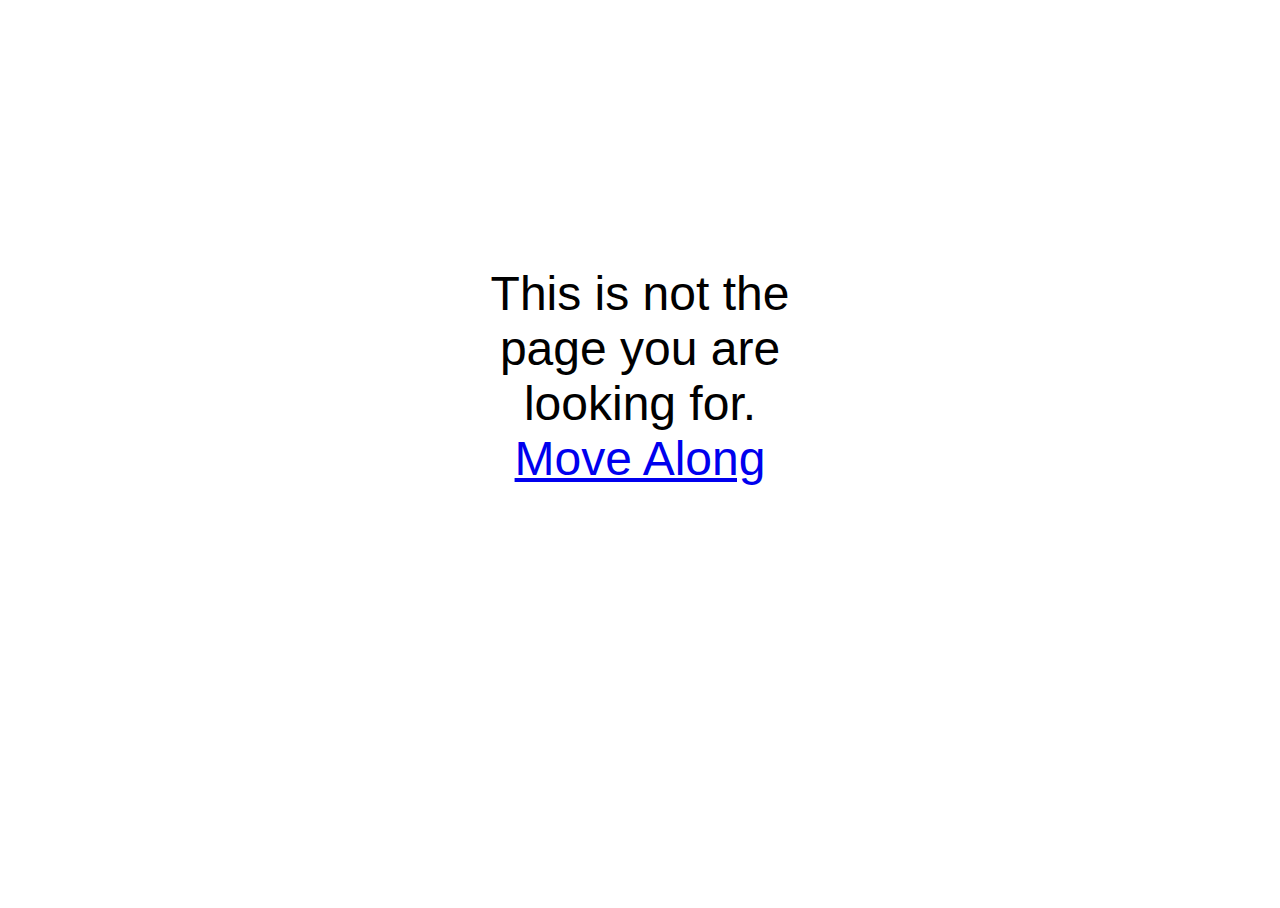
<file: status-404.html>
<html lang="en" xml:lang="en" xmlns="http://www.w3.org/1999/xhtml">
  <head>
    <meta content="text/html; charset=UTF-8" http-equiv="Content-Type" />
    <title>Move Along</title>
    <style type="text/css">html, body {
      height: 100%;
      }
      
      #center {
      width: 400px;
      height: 400px;
      text-align: center;
      
      position: absolute;
      left: 50%;
      top: 50%;
      margin-left: -200px;
      /* Half the width of the DIV tag which is 50 pixels */
      margin-top: -200px;
      /* Half the height of the DIV tag which is also 50 pixels */
      }
    </style>
  </head>
  <body>
    <div id="center">
      <p>
	<font face="Arial" size="13">This is not the page you are looking for.
	  <br />
	  <a href="/">Move Along</a>
	</font>
      </p>
    </div>
  </body>
</html>
</file>
<file: default.css>
body {
    background: #373737;
    color:#e5e5e5;
    font:86% 'lucida grande','lucida sans unicode',Verdana,Tahoma,Arial,sans-serif;
    line-height:1.2em;
    margin:0 auto;
    padding:0;
}

a {
    color:#0383c9;
    font-weight:700;
    text-decoration:none;
}

a:hover {
    color: #c6e567;
}

a img {
    border:0;
}

p {
    margin:0 0 18px 0px;
}

ul,ol,dl {
    font-size:1em;
    margin:2px 0 16px 0px;
}

ul ul,ol ol {
    margin:4px 0 4px 10px;
}

.posts {
    padding:0;
}

li {
    font-size:1em;
    padding:0 4px;
    color: #8F8F8F;
    list-style: none;
}

ul.posts li span {
    float:right;
    font-family:monofur, monaco, courier;
    color: #000888;
}

ul.posts li a { font-weight:200;}

.post-tags {
    text-align:left;
    margin-top:10px;
    margin-bottom:10px;
}

blockquote {
    font-size:1.0em;
    margin:20px 10px;
    padding: 10px;

    -moz-border-radius: 5px;
    border-radius: 5px;

    border:2px solid #191919;
    background:rgba(255,182,12,0.0);

    -webkit-box-shadow: 0px 0px 4px rgba(0,0,0,0.23);
    -moz-box-shadow: 0px 0px 4px rgba(0,0,0,0.23);
    box-shadow: 0px 0px 4px rgba(0,0,0,0.23);
}

blockquote p {
    margin: 0px 0px 0px 0px;
}

blockquote pre {
    margin: 0px 0px 0px 0px;
    width: 745px;
}

pre {
    font-family: Monaco, Courier;
    background: #191919;
    width: 780px;
    padding: 5px;
    font-size:1em;
    line-height: 2em;
    clear:both;

    -moz-border-radius: 5px;
    border-radius: 5px;

    -webkit-box-shadow: 0px 0px 4px rgba(0,0,0,0.23);
    -moz-box-shadow: 0px 0px 4px rgba(0,0,0,0.23);
    box-shadow: 0px 0px 4px rgba(0,0,0,0.23);

    white-space: pre-wrap;
}

pre code {
    font-family: Monaco, Courier;
    width: 780px;
    padding: 0px;
    font-size:1em;
    line-height: 2em;
    clear:both;
}

h1 {
    color:#038300;
    font-size:3.0em;
    letter-spacing:-5px;
    margin:0 0 30px 0px;
    padding:50px 0 0 0;;

}

h1 a {
    color:#0383FF;
    text-transform:none;
}

h1 a:hover { color:#fba919;}

.publish_date {
    margin-top:-8px;
    margin-bottom:0px;
    text-align:right;
    font-size:0.8em;
    width:800px;
    color: #23af4c;

}

.pages a { padding:3px; }

.commentslink {
    margin-bottom: 35px;
    display:block;
    border-bottom:solid 1px #dadada;
    padding-bottom:25px;
}

h2 {
    color:#0383c9;
    font-size:1.7em;
    font-weight:100;
    letter-spacing:-1px;
    margin:0 0 10px;
    padding:0px 2px 4px 0px;
}

h3 {
    color:#fba919;
    font-size:1.4em;
    font-weight: 100;
    margin:10px 0 8px;
    padding:1px 2px 2px 0px;
}

h4 {
    color: #23af4c;
}

h2.page-title {
    border-bottom:1px solid #e5e5e5;
    font-size:1.9em;
    padding:0px 2px 7px 0px;
    line-height: 1;
}

h3.random-posts {
    border-bottom:1px solid #e5e5e5;
    padding:0px 2px 5px 0px;
}

/*** Main wrap and header ***/

#wrap {
    color:#f4f4f4;
    margin:10px auto;
    padding:0;
    width:800px;
}

#header {
    margin:0;

}

div.pages {
    color:gray;
    font-size:1.5em;
    font-weight:700;
    letter-spacing:-1px;
    line-height:1.2em;
    margin:-15px 0 60px 0px;
}

.page {
    color: #c6e567;
}

a.page:hover {
    color:#fba919;
    text-decoration:none;
}

div.pages div { display:inline;}

/*** Main content ***/

#content {
    float:left;
    line-height:1.5em;
    margin:0;
    padding:0;
    text-align:left;
    width:800px;
}

#content h3 {
    margin:10px 0 8px;
}

/*** Footer ***/

#footer {
    border-top:4px solid #dadada;
    clear:both;
    color:gray;
    font-size:0.9em;
    line-height:1.6em;
    margin:0 auto;
    padding:8px 0;
    text-align:right;
}

#footer p {
    margin:0;
    padding:0;
}

#footer a {
    color:#808080;
}

.fade {
    color:#c5c5c5;
}

.fade-medium {
    color:#c5c5c5;
    position: relative;
    letter-spacing:0px;
    padding-left: 0.5em;
    padding-right: 0.5em;
    font-size: 0.50em;
}

.fade-small {
    color:#c5c5c5;
    position: relative;
    letter-spacing:0px;
    bottom: 0.5em;
    padding-left: 0.5em;
    padding-right: 0.5em;
    font-size: 0.25em;
}

.pager-left {
    float:left;
    text-align:left;
    margin-right:10px;
    margin-bottom:10px;
}

.pager-right {
    float:right;
    text-align:right;
    margin-left:10px;
    margin-bottom:10px;
}

/* Search field*/
#searchform{
    float: right;
}

#searchform div input {
    color:#e5e5e5;
    border-style:solid;
    border-color:#677077;
    border-width:1px;
    margin: 0;
    padding: 0.4em 0 0.3em 2.5em;
    background: transparent url("/images/search_off.png") 0.4em 0.2em no-repeat;
    outline: none; /* remove Safari glow */
}

#searchform div input:focus {
    color:#e5e5e5;
    background: transparent url("/images/search_on.png") 0.4em 0.2em no-repeat;
}

/*

Zenburn style from voldmar.ru (c) Vladimir Epifanov <voldmar@voldmar.ru>
based on dark.css by Ivan Sagalaev

*/

pre code {
  display: block;
  background: #191919;
  color: #DCDCDC;
}

pre .keyword,
pre .tag,
pre .django .tag,
pre .django .keyword,
pre .css .class,
pre .css .id,
pre .lisp .title {
  color: #E3CEAB;
}

pre .django .template_tag,
pre .django .variable,
pre .django .filter .argument {
  color: #DCDCDC;
}

pre .number,
pre .date {
  color: #8CD0D3;
}

pre .dos .envvar,
pre .dos .stream,
pre .variable,
pre .apache .sqbracket {
  color: #EFDCBC;
}

pre .dos .flow,
pre .diff .change,
pre .python .exception,
pre .python .built_in,
pre .literal {
  color: #EFEFAF;
}

pre .diff .chunk,
pre .ruby .subst {
  color: #8F8F8F;
}

pre .dos .keyword,
pre .python .decorator,
pre .class .title,
pre .function .title,
pre .ini .title,
pre .diff .header,
pre .ruby .class .parent,
pre .apache .tag {
    color: #efef8f;
}

pre .dos .winutils,
pre .ruby .symbol,
pre .ruby .string,
pre .ruby .instancevar {
  color: #DCA3A3;
}

pre .diff .deletion,
pre .string,
pre .tag .attribute .value,
pre .preprocessor,
pre .built_in,
pre .sql .aggregate,
pre .javadoc,
pre .smalltalk .class,
pre .smalltalk .localvars,
pre .smalltalk .array,
pre .css .rules .value,
pre .attr_selector,
pre .pseudo,
pre .apache .cbracket {
  color: #CC9393;
}

pre .shebang,
pre .diff .addition,
pre .comment,
pre .java .annotation,
pre .template_comment,
pre .pi,
pre .doctype {
  color: #7F9F7F;
}

pre .html .css,
pre .html .javascript {
  opacity: 0.5;
}
</file>
